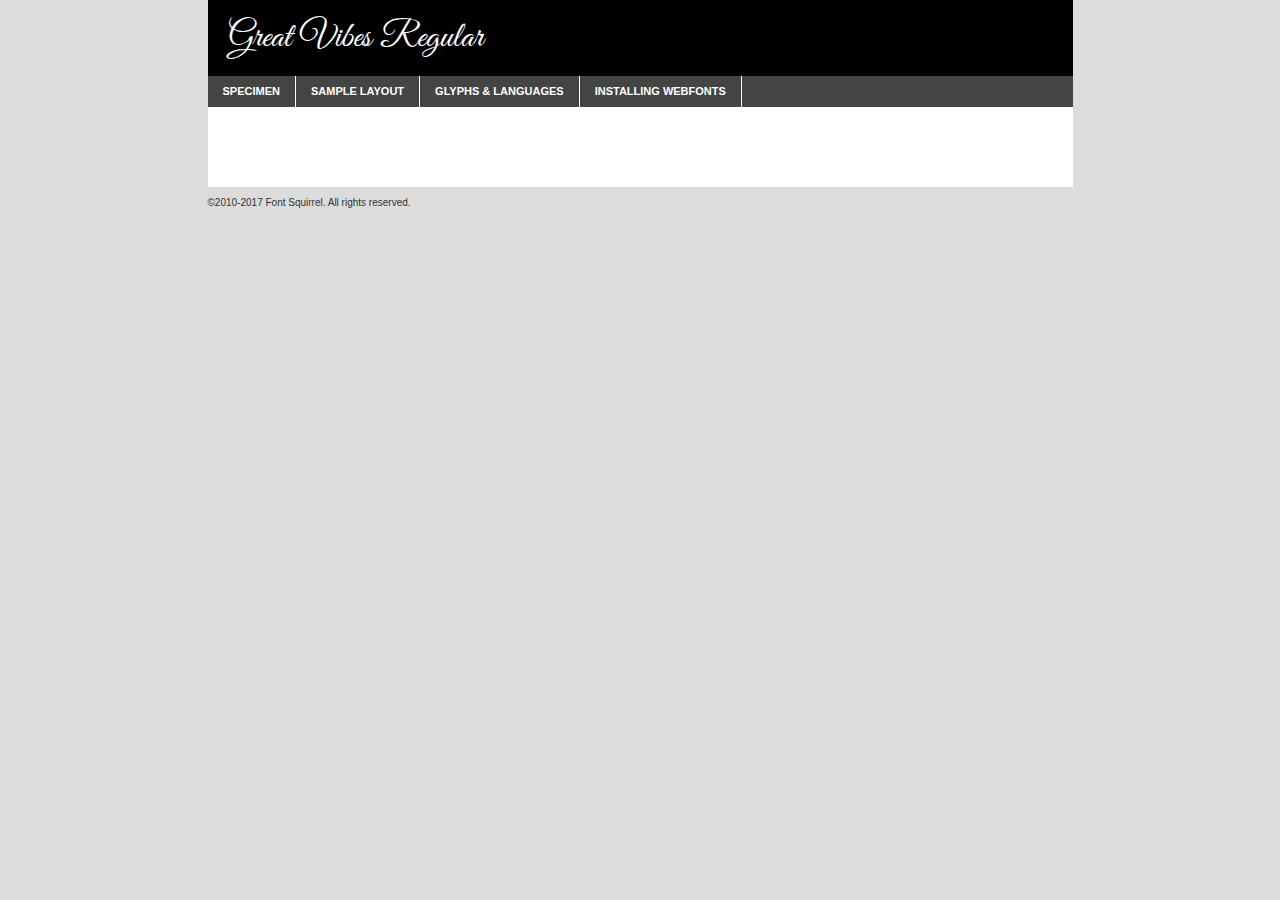
<file: fonts/greatvibes-regular-demo.html>
<!DOCTYPE html PUBLIC "-//W3C//DTD XHTML 1.0 Transitional//EN"
        "http://www.w3.org/TR/xhtml1/DTD/xhtml1-transitional.dtd">

<html xmlns="http://www.w3.org/1999/xhtml" xml:lang="en" lang="en">
<head>
    <meta http-equiv="Content-Type" content="text/html; charset=utf-8"/>
    <script src="http://ajax.googleapis.com/ajax/libs/jquery/1.7.2/jquery.min.js" type="text/javascript" charset="utf-8"></script>
    <script type="text/javascript">
		(function($) {
			$.fn.easyTabs = function(option) {
				var param = jQuery.extend({ fadeSpeed: 'fast', defaultContent: 1, activeClass: 'active' }, option);
				$(this).each(function() {
					var thisId = '#' + this.id;
					if ( param.defaultContent == '' )
					{
						param.defaultContent = 1;
					}
					if ( typeof param.defaultContent == 'number' )
					{
						var defaultTab = $(thisId + ' .tabs li:eq(' + (param.defaultContent - 1) + ') a').attr('href').substr(1);
					}
					else
					{
						var defaultTab = param.defaultContent;
					}
					$(thisId + ' .tabs li a').each(function() {
						var tabToHide = $(this).attr('href').substr(1);
						$('#' + tabToHide).addClass('easytabs-tab-content');
					});
					hideAll();
					changeContent(defaultTab);

					function hideAll() {$(thisId + ' .easytabs-tab-content').hide();}

					function changeContent(tabId)
					{
						hideAll();
						$(thisId + ' .tabs li').removeClass(param.activeClass);
						$(thisId + ' .tabs li a[href=#' + tabId + ']').closest('li').addClass(param.activeClass);
						if ( param.fadeSpeed != 'none' )
						{
							$(thisId + ' #' + tabId).fadeIn(param.fadeSpeed);
						}
						else
						{
							$(thisId + ' #' + tabId).show();
						}
					}

					$(thisId + ' .tabs li').click(function() {
						var tabId = $(this).find('a').attr('href').substr(1);
						changeContent(tabId);
						return false;
					});
				});
			}
		})(jQuery);
    </script>
    <link rel="stylesheet" href="specimen_files/specimen_stylesheet.css" type="text/css" charset="utf-8"/>
    <link rel="stylesheet" href="stylesheet.css" type="text/css" charset="utf-8"/>

    <style type="text/css">
        		body {
			font-family: 'great_vibesregular';
        		}

            </style>

    <title>Great Vibes Regular Specimen</title>


    <script type="text/javascript" charset="utf-8">
		$(document).ready(function() {
			$('#container').easyTabs({ defaultContent: 1 });
		});
    </script>
</head>

<body>
<div id="container">
    <div id="header">
		Great Vibes Regular    </div>
    <ul class="tabs">
        <li><a href="#specimen">Specimen</a></li>
        <li><a href="#layout">Sample Layout</a></li>
		        <li><a href="#glyphs">Glyphs &amp; Languages</a></li>
        <li><a href="#installing">Installing Webfonts</a></li>

    </ul>

    <div id="main_content">


        <div id="specimen">

            <div class="section">
                <div class="grid12 firstcol">
                    <div class="huge">AaBb</div>
                </div>
            </div>

            <div class="section">
                <div class="glyph_range">A&#x200B;B&#x200b;C&#x200b;D&#x200b;E&#x200b;F&#x200b;G&#x200b;H&#x200b;I&#x200b;J&#x200b;K&#x200b;L&#x200b;M&#x200b;N&#x200b;O&#x200b;P&#x200b;Q&#x200b;R&#x200b;S&#x200b;T&#x200b;U&#x200b;V&#x200b;W&#x200b;X&#x200b;Y&#x200b;Z&#x200b;a&#x200b;b&#x200b;c&#x200b;d&#x200b;e&#x200b;f&#x200b;g&#x200b;h&#x200b;i&#x200b;j&#x200b;k&#x200b;l&#x200b;m&#x200b;n&#x200b;o&#x200b;p&#x200b;q&#x200b;r&#x200b;s&#x200b;t&#x200b;u&#x200b;v&#x200b;w&#x200b;x&#x200b;y&#x200b;z&#x200b;1&#x200b;2&#x200b;3&#x200b;4&#x200b;5&#x200b;6&#x200b;7&#x200b;8&#x200b;9&#x200b;0&#x200b;&amp;&#x200b;.&#x200b;,&#x200b;?&#x200b;!&#x200b;&#64;&#x200b;(&#x200b;)&#x200b;#&#x200b;$&#x200b;%&#x200b;*&#x200b;+&#x200b;-&#x200b;=&#x200b;:&#x200b;;</div>
            </div>
            <div class="section">
                <div class="grid12 firstcol">
                    <table class="sample_table">
                        <tr>
                            <td>10</td>
                            <td class="size10">abcdefghijklmnopqrstuvwxyzABCDEFGHIJKLMNOPQRSTUVWXYZ0123456789abcdefghijklmnopqrstuvwxyzABCDEFGHIJKLMNOPQRSTUVWXYZ0123456789abcdefghijklmnopqrstuvwxyzABCDEFGHIJKLMNOPQRSTUVWXYZ</td>
                        </tr>
                        <tr>
                            <td>11</td>
                            <td class="size11">abcdefghijklmnopqrstuvwxyzABCDEFGHIJKLMNOPQRSTUVWXYZ0123456789abcdefghijklmnopqrstuvwxyzABCDEFGHIJKLMNOPQRSTUVWXYZ0123456789abcdefghijklmnopqrstuvwxyzABCDEFGHIJKLMNOPQRSTUVWXYZ</td>
                        </tr>
                        <tr>
                            <td>12</td>
                            <td class="size12">abcdefghijklmnopqrstuvwxyzABCDEFGHIJKLMNOPQRSTUVWXYZ0123456789abcdefghijklmnopqrstuvwxyzABCDEFGHIJKLMNOPQRSTUVWXYZ0123456789abcdefghijklmnopqrstuvwxyzABCDEFGHIJKLMNOPQRSTUVWXYZ</td>
                        </tr>
                        <tr>
                            <td>13</td>
                            <td class="size13">abcdefghijklmnopqrstuvwxyzABCDEFGHIJKLMNOPQRSTUVWXYZ0123456789abcdefghijklmnopqrstuvwxyzABCDEFGHIJKLMNOPQRSTUVWXYZ0123456789abcdefghijklmnopqrstuvwxyzABCDEFGHIJKLMNOPQRSTUVWXYZ</td>
                        </tr>
                        <tr>
                            <td>14</td>
                            <td class="size14">abcdefghijklmnopqrstuvwxyzABCDEFGHIJKLMNOPQRSTUVWXYZ0123456789abcdefghijklmnopqrstuvwxyzABCDEFGHIJKLMNOPQRSTUVWXYZ0123456789abcdefghijklmnopqrstuvwxyzABCDEFGHIJKLMNOPQRSTUVWXYZ</td>
                        </tr>
                        <tr>
                            <td>16</td>
                            <td class="size16">abcdefghijklmnopqrstuvwxyzABCDEFGHIJKLMNOPQRSTUVWXYZ0123456789abcdefghijklmnopqrstuvwxyzABCDEFGHIJKLMNOPQRSTUVWXYZ</td>
                        </tr>
                        <tr>
                            <td>18</td>
                            <td class="size18">abcdefghijklmnopqrstuvwxyzABCDEFGHIJKLMNOPQRSTUVWXYZ0123456789abcdefghijklmnopqrstuvwxyzABCDEFGHIJKLMNOPQRSTUVWXYZ</td>
                        </tr>
                        <tr>
                            <td>20</td>
                            <td class="size20">abcdefghijklmnopqrstuvwxyzABCDEFGHIJKLMNOPQRSTUVWXYZ0123456789abcdefghijklmnopqrstuvwxyzABCDEFGHIJKLMNOPQRSTUVWXYZ</td>
                        </tr>
                        <tr>
                            <td>24</td>
                            <td class="size24">abcdefghijklmnopqrstuvwxyzABCDEFGHIJKLMNOPQRSTUVWXYZ0123456789abcdefghijklmnopqrstuvwxyzABCDEFGHIJKLMNOPQRSTUVWXYZ</td>
                        </tr>
                        <tr>
                            <td>30</td>
                            <td class="size30">abcdefghijklmnopqrstuvwxyzABCDEFGHIJKLMNOPQRSTUVWXYZ0123456789abcdefghijklmnopqrstuvwxyzABCDEFGHIJKLMNOPQRSTUVWXYZ</td>
                        </tr>
                        <tr>
                            <td>36</td>
                            <td class="size36">abcdefghijklmnopqrstuvwxyzABCDEFGHIJKLMNOPQRSTUVWXYZ0123456789abcdefghijklmnopqrstuvwxyzABCDEFGHIJKLMNOPQRSTUVWXYZ</td>
                        </tr>
                        <tr>
                            <td>48</td>
                            <td class="size48">abcdefghijklmnopqrstuvwxyzABCDEFGHIJKLMNOPQRSTUVWXYZ0123456789abcdefghijklmnopqrstuvwxyzABCDEFGHIJKLMNOPQRSTUVWXYZ</td>
                        </tr>
                        <tr>
                            <td>60</td>
                            <td class="size60">abcdefghijklmnopqrstuvwxyzABCDEFGHIJKLMNOPQRSTUVWXYZ0123456789abcdefghijklmnopqrstuvwxyzABCDEFGHIJKLMNOPQRSTUVWXYZ</td>
                        </tr>
                        <tr>
                            <td>72</td>
                            <td class="size72">abcdefghijklmnopqrstuvwxyzABCDEFGHIJKLMNOPQRSTUVWXYZ0123456789abcdefghijklmnopqrstuvwxyzABCDEFGHIJKLMNOPQRSTUVWXYZ</td>
                        </tr>
                        <tr>
                            <td>90</td>
                            <td class="size90">abcdefghijklmnopqrstuvwxyzABCDEFGHIJKLMNOPQRSTUVWXYZ0123456789abcdefghijklmnopqrstuvwxyzABCDEFGHIJKLMNOPQRSTUVWXYZ</td>
                        </tr>
                    </table>

                </div>

            </div>


            <div class="section" id="bodycomparison">


                <div id="xheight">
                    <div class="fontbody">&#x25FC;&#x25FC;&#x25FC;&#x25FC;&#x25FC;&#x25FC;&#x25FC;&#x25FC;&#x25FC;&#x25FC;&#x25FC;&#x25FC;&#x25FC;&#x25FC;&#x25FC;&#x25FC;&#x25FC;&#x25FC;&#x25FC;&#x25FC;&#x25FC;&#x25FC;&#x25FC;&#x25FC;&#x25FC;&#x25FC;&#x25FC;&#x25FC;&#x25FC;&#x25FC;&#x25FC;&#x25FC;&#x25FC;&#x25FC;&#x25FC;&#x25FC;&#x25FC;&#x25FC;&#x25FC;&#x25FC;&#x25FC;&#x25FC;&#x25FC;&#x25FC;&#x25FC;&#x25FC;&#x25FC;&#x25FC;&#x25FC;&#x25FC;&#x25FC;&#x25FC;&#x25FC;&#x25FC;&#x25FC;&#x25FC;&#x25FC;&#x25FC;&#x25FC;&#x25FC;&#x25FC;&#x25FC;&#x25FC;&#x25FC;&#x25FC;&#x25FC;&#x25FC;&#x25FC;&#x25FC;&#x25FC;&#x25FC;&#x25FC;&#x25FC;&#x25FC;&#x25FC;&#x25FC;&#x25FC;&#x25FC;&#x25FC;&#x25FC;&#x25FC;&#x25FC;&#x25FC;&#x25FC;&#x25FC;&#x25FC;&#x25FC;&#x25FC;&#x25FC;&#x25FC;&#x25FC;&#x25FC;&#x25FC;&#x25FC;&#x25FC;&#x25FC;&#x25FC;&#x25FC;&#x25FC;body</div>
                    <div class="arialbody">body</div>
                    <div class="verdanabody">body</div>
                    <div class="georgiabody">body</div>
                </div>
                <div class="fontbody" style="z-index:1">
                    body<span>Great Vibes Regular</span>
                </div>
                <div class="arialbody" style="z-index:1">
                    body<span>Arial</span>
                </div>
                <div class="verdanabody" style="z-index:1">
                    body<span>Verdana</span>
                </div>
                <div class="georgiabody" style="z-index:1">
                    body<span>Georgia</span>
                </div>


            </div>


            <div class="section psample psample_row1" id="">

                <div class="grid2 firstcol">
                    <p class="size10"><span>10.</span>Aenean lacinia bibendum nulla sed consectetur. Fusce dapibus, tellus ac cursus commodo, tortor mauris condimentum nibh, ut fermentum massa justo sit amet risus. Nullam id dolor id nibh ultricies vehicula ut id elit. Cum sociis natoque penatibus et magnis dis parturient montes, nascetur ridiculus mus. Nulla vitae elit libero, a pharetra augue.</p>

                </div>
                <div class="grid3">
                    <p class="size11"><span>11.</span>Aenean lacinia bibendum nulla sed consectetur. Fusce dapibus, tellus ac cursus commodo, tortor mauris condimentum nibh, ut fermentum massa justo sit amet risus. Nullam id dolor id nibh ultricies vehicula ut id elit. Cum sociis natoque penatibus et magnis dis parturient montes, nascetur ridiculus mus. Nulla vitae elit libero, a pharetra augue.</p>

                </div>
                <div class="grid3">
                    <p class="size12"><span>12.</span>Aenean lacinia bibendum nulla sed consectetur. Fusce dapibus, tellus ac cursus commodo, tortor mauris condimentum nibh, ut fermentum massa justo sit amet risus. Nullam id dolor id nibh ultricies vehicula ut id elit. Cum sociis natoque penatibus et magnis dis parturient montes, nascetur ridiculus mus. Nulla vitae elit libero, a pharetra augue.</p>

                </div>
                <div class="grid4">
                    <p class="size13"><span>13.</span>Aenean lacinia bibendum nulla sed consectetur. Fusce dapibus, tellus ac cursus commodo, tortor mauris condimentum nibh, ut fermentum massa justo sit amet risus. Nullam id dolor id nibh ultricies vehicula ut id elit. Cum sociis natoque penatibus et magnis dis parturient montes, nascetur ridiculus mus. Nulla vitae elit libero, a pharetra augue.</p>

                </div>
                <div class="white_blend"></div>

            </div>
            <div class="section psample psample_row2" id="">
                <div class="grid3 firstcol">
                    <p class="size14"><span>14.</span>Aenean lacinia bibendum nulla sed consectetur. Fusce dapibus, tellus ac cursus commodo, tortor mauris condimentum nibh, ut fermentum massa justo sit amet risus. Nullam id dolor id nibh ultricies vehicula ut id elit. Cum sociis natoque penatibus et magnis dis parturient montes, nascetur ridiculus mus. Nulla vitae elit libero, a pharetra augue.</p>

                </div>
                <div class="grid4">
                    <p class="size16"><span>16.</span>Aenean lacinia bibendum nulla sed consectetur. Fusce dapibus, tellus ac cursus commodo, tortor mauris condimentum nibh, ut fermentum massa justo sit amet risus. Nullam id dolor id nibh ultricies vehicula ut id elit. Cum sociis natoque penatibus et magnis dis parturient montes, nascetur ridiculus mus. Nulla vitae elit libero, a pharetra augue.</p>

                </div>
                <div class="grid5">
                    <p class="size18"><span>18.</span>Aenean lacinia bibendum nulla sed consectetur. Fusce dapibus, tellus ac cursus commodo, tortor mauris condimentum nibh, ut fermentum massa justo sit amet risus. Nullam id dolor id nibh ultricies vehicula ut id elit. Cum sociis natoque penatibus et magnis dis parturient montes, nascetur ridiculus mus. Nulla vitae elit libero, a pharetra augue.</p>

                </div>

                <div class="white_blend"></div>

            </div>

            <div class="section psample psample_row3" id="">
                <div class="grid5 firstcol">
                    <p class="size20"><span>20.</span>Aenean lacinia bibendum nulla sed consectetur. Fusce dapibus, tellus ac cursus commodo, tortor mauris condimentum nibh, ut fermentum massa justo sit amet risus. Nullam id dolor id nibh ultricies vehicula ut id elit. Cum sociis natoque penatibus et magnis dis parturient montes, nascetur ridiculus mus. Nulla vitae elit libero, a pharetra augue.</p>
                </div>
                <div class="grid7">
                    <p class="size24"><span>24.</span>Aenean lacinia bibendum nulla sed consectetur. Fusce dapibus, tellus ac cursus commodo, tortor mauris condimentum nibh, ut fermentum massa justo sit amet risus. Nullam id dolor id nibh ultricies vehicula ut id elit. Cum sociis natoque penatibus et magnis dis parturient montes, nascetur ridiculus mus. Nulla vitae elit libero, a pharetra augue.</p>
                </div>

                <div class="white_blend"></div>

            </div>

            <div class="section psample psample_row4" id="">
                <div class="grid12 firstcol">
                    <p class="size30"><span>30.</span>Aenean lacinia bibendum nulla sed consectetur. Fusce dapibus, tellus ac cursus commodo, tortor mauris condimentum nibh, ut fermentum massa justo sit amet risus. Nullam id dolor id nibh ultricies vehicula ut id elit. Cum sociis natoque penatibus et magnis dis parturient montes, nascetur ridiculus mus. Nulla vitae elit libero, a pharetra augue.</p>
                </div>
                <div class="white_blend"></div>

            </div>


            <div class="section psample psample_row1 fullreverse">
                <div class="grid2 firstcol">
                    <p class="size10"><span>10.</span>Aenean lacinia bibendum nulla sed consectetur. Fusce dapibus, tellus ac cursus commodo, tortor mauris condimentum nibh, ut fermentum massa justo sit amet risus. Nullam id dolor id nibh ultricies vehicula ut id elit. Cum sociis natoque penatibus et magnis dis parturient montes, nascetur ridiculus mus. Nulla vitae elit libero, a pharetra augue.</p>

                </div>
                <div class="grid3">
                    <p class="size11"><span>11.</span>Aenean lacinia bibendum nulla sed consectetur. Fusce dapibus, tellus ac cursus commodo, tortor mauris condimentum nibh, ut fermentum massa justo sit amet risus. Nullam id dolor id nibh ultricies vehicula ut id elit. Cum sociis natoque penatibus et magnis dis parturient montes, nascetur ridiculus mus. Nulla vitae elit libero, a pharetra augue.</p>

                </div>
                <div class="grid3">
                    <p class="size12"><span>12.</span>Aenean lacinia bibendum nulla sed consectetur. Fusce dapibus, tellus ac cursus commodo, tortor mauris condimentum nibh, ut fermentum massa justo sit amet risus. Nullam id dolor id nibh ultricies vehicula ut id elit. Cum sociis natoque penatibus et magnis dis parturient montes, nascetur ridiculus mus. Nulla vitae elit libero, a pharetra augue.</p>

                </div>
                <div class="grid4">
                    <p class="size13"><span>13.</span>Aenean lacinia bibendum nulla sed consectetur. Fusce dapibus, tellus ac cursus commodo, tortor mauris condimentum nibh, ut fermentum massa justo sit amet risus. Nullam id dolor id nibh ultricies vehicula ut id elit. Cum sociis natoque penatibus et magnis dis parturient montes, nascetur ridiculus mus. Nulla vitae elit libero, a pharetra augue.</p>

                </div>
                <div class="black_blend"></div>

            </div>

            <div class="section psample psample_row2 fullreverse">
                <div class="grid3 firstcol">
                    <p class="size14"><span>14.</span>Aenean lacinia bibendum nulla sed consectetur. Fusce dapibus, tellus ac cursus commodo, tortor mauris condimentum nibh, ut fermentum massa justo sit amet risus. Nullam id dolor id nibh ultricies vehicula ut id elit. Cum sociis natoque penatibus et magnis dis parturient montes, nascetur ridiculus mus. Nulla vitae elit libero, a pharetra augue.</p>

                </div>
                <div class="grid4">
                    <p class="size16"><span>16.</span>Aenean lacinia bibendum nulla sed consectetur. Fusce dapibus, tellus ac cursus commodo, tortor mauris condimentum nibh, ut fermentum massa justo sit amet risus. Nullam id dolor id nibh ultricies vehicula ut id elit. Cum sociis natoque penatibus et magnis dis parturient montes, nascetur ridiculus mus. Nulla vitae elit libero, a pharetra augue.</p>

                </div>
                <div class="grid5">
                    <p class="size18"><span>18.</span>Aenean lacinia bibendum nulla sed consectetur. Fusce dapibus, tellus ac cursus commodo, tortor mauris condimentum nibh, ut fermentum massa justo sit amet risus. Nullam id dolor id nibh ultricies vehicula ut id elit. Cum sociis natoque penatibus et magnis dis parturient montes, nascetur ridiculus mus. Nulla vitae elit libero, a pharetra augue.</p>

                </div>
                <div class="black_blend"></div>

            </div>

            <div class="section psample fullreverse psample_row3" id="">
                <div class="grid5 firstcol">
                    <p class="size20"><span>20.</span>Aenean lacinia bibendum nulla sed consectetur. Fusce dapibus, tellus ac cursus commodo, tortor mauris condimentum nibh, ut fermentum massa justo sit amet risus. Nullam id dolor id nibh ultricies vehicula ut id elit. Cum sociis natoque penatibus et magnis dis parturient montes, nascetur ridiculus mus. Nulla vitae elit libero, a pharetra augue.</p>
                </div>
                <div class="grid7">
                    <p class="size24"><span>24.</span>Aenean lacinia bibendum nulla sed consectetur. Fusce dapibus, tellus ac cursus commodo, tortor mauris condimentum nibh, ut fermentum massa justo sit amet risus. Nullam id dolor id nibh ultricies vehicula ut id elit. Cum sociis natoque penatibus et magnis dis parturient montes, nascetur ridiculus mus. Nulla vitae elit libero, a pharetra augue.</p>
                </div>

                <div class="black_blend"></div>

            </div>

            <div class="section psample fullreverse psample_row4" id="" style="border-bottom: 20px #000 solid;">
                <div class="grid12 firstcol">
                    <p class="size30"><span>30.</span>Aenean lacinia bibendum nulla sed consectetur. Fusce dapibus, tellus ac cursus commodo, tortor mauris condimentum nibh, ut fermentum massa justo sit amet risus. Nullam id dolor id nibh ultricies vehicula ut id elit. Cum sociis natoque penatibus et magnis dis parturient montes, nascetur ridiculus mus. Nulla vitae elit libero, a pharetra augue.</p>
                </div>
                <div class="black_blend"></div>

            </div>


        </div>

        <div id="layout">

            <div class="section">

                <div class="grid12 firstcol">
                    <h1>Lorem Ipsum Dolor</h1>
                    <h2>Etiam porta sem malesuada magna mollis euismod</h2>

                    <p class="byline">By <a href="#link">Aenean Lacinia</a></p>
                </div>
            </div>
            <div class="section">
                <div class="grid8 firstcol">
                    <p class="large">Donec sed odio dui. Morbi leo risus, porta ac consectetur ac, vestibulum at eros. Fusce dapibus, tellus ac cursus commodo, tortor mauris condimentum nibh, ut fermentum massa justo sit amet risus. </p>


                    <h3>Pellentesque ornare sem</h3>

                    <p>Maecenas sed diam eget risus varius blandit sit amet non magna. Maecenas faucibus mollis interdum. Donec ullamcorper nulla non metus auctor fringilla. Nullam id dolor id nibh ultricies vehicula ut id elit. Nullam id dolor id nibh ultricies vehicula ut id elit. </p>

                    <p>Aenean eu leo quam. Pellentesque ornare sem lacinia quam venenatis vestibulum. Lorem ipsum dolor sit amet, consectetur adipiscing elit. Cum sociis natoque penatibus et magnis dis parturient montes, nascetur ridiculus mus. </p>

                    <p>Nulla vitae elit libero, a pharetra augue. Praesent commodo cursus magna, vel scelerisque nisl consectetur et. Aenean lacinia bibendum nulla sed consectetur. </p>

                    <p>Nullam quis risus eget urna mollis ornare vel eu leo. Nullam quis risus eget urna mollis ornare vel eu leo. Maecenas sed diam eget risus varius blandit sit amet non magna. Donec ullamcorper nulla non metus auctor fringilla. </p>

                    <h3>Cras mattis consectetur</h3>

                    <p>Aenean eu leo quam. Pellentesque ornare sem lacinia quam venenatis vestibulum. Aenean lacinia bibendum nulla sed consectetur. Integer posuere erat a ante venenatis dapibus posuere velit aliquet. Cras mattis consectetur purus sit amet fermentum. </p>

                    <p>Nullam id dolor id nibh ultricies vehicula ut id elit. Nullam quis risus eget urna mollis ornare vel eu leo. Cras mattis consectetur purus sit amet fermentum.</p>
                </div>

                <div class="grid4 sidebar">

                    <div class="box reverse">
                        <p class="last">Nullam quis risus eget urna mollis ornare vel eu leo. Donec ullamcorper nulla non metus auctor fringilla. Cras mattis consectetur purus sit amet fermentum. Sed posuere consectetur est at lobortis. Lorem ipsum dolor sit amet, consectetur adipiscing elit. </p>
                    </div>

                    <p class="caption">Maecenas sed diam eget risus varius.</p>

                    <p>Vestibulum id ligula porta felis euismod semper. Integer posuere erat a ante venenatis dapibus posuere velit aliquet. Vestibulum id ligula porta felis euismod semper. Sed posuere consectetur est at lobortis. Maecenas sed diam eget risus varius blandit sit amet non magna. Fusce dapibus, tellus ac cursus commodo, tortor mauris condimentum nibh, ut fermentum massa justo sit amet risus. </p>


                    <p>Duis mollis, est non commodo luctus, nisi erat porttitor ligula, eget lacinia odio sem nec elit. Aenean lacinia bibendum nulla sed consectetur. Vivamus sagittis lacus vel augue laoreet rutrum faucibus dolor auctor. Aenean lacinia bibendum nulla sed consectetur. Nullam quis risus eget urna mollis ornare vel eu leo. </p>

                    <p>Praesent commodo cursus magna, vel scelerisque nisl consectetur et. Donec ullamcorper nulla non metus auctor fringilla. Maecenas faucibus mollis interdum. Fusce dapibus, tellus ac cursus commodo, tortor mauris condimentum nibh, ut fermentum massa justo sit amet risus. </p>

                </div>
            </div>

        </div>


		

        <div id="glyphs">
            <div class="section">
                <div class="grid12 firstcol">

                    <h1>Language Support</h1>
                    <p>The subset of Great Vibes Regular in this kit supports the following languages:<br/>

						Albanian, Basque, Breton, Chamorro, Danish, Dutch, English, Faroese, Finnish, French, Frisian, Galician, German, Icelandic, Italian, Malagasy, Norwegian, Portuguese, Spanish, Alsatian, Aragonese, Arapaho, Arrernte, Asturian, Aymara, Bislama, Cebuano, Corsican, Fijian, French_creole, Genoese, Gilbertese, Greenlandic, Haitian_creole, Hiligaynon, Hmong, Hopi, Ibanag, Iloko_ilokano, Indonesian, Interglossa_glosa, Interlingua, Irish_gaelic, Jerriais, Lojban, Lombard, Luxembourgeois, Manx, Mohawk, Norfolk_pitcairnese, Occitan, Oromo, Pangasinan, Papiamento, Piedmontese, Potawatomi, Rhaeto-romance, Romansh, Rotokas, Sami_lule, Samoan, Sardinian, Scots_gaelic, Seychelles_creole, Shona, Sicilian, Somali, Southern_ndebele, Swahili, Swati_swazi, Tagalog_filipino_pilipino, Tetum, Tok_pisin, Uyghur_latinized, Volapuk, Walloon, Warlpiri, Xhosa, Yapese, Zulu, Latinbasic, Ubasic, Demo                    </p>
                    <h1>Glyph Chart</h1>
                    <p>The subset of Great Vibes Regular in this kit includes all the glyphs listed below. Unicode entities are included above each glyph to help you insert individual characters into your layout.</p>
                    <div id="glyph_chart">

																				                                <div><p>&amp;#32;</p>&#32;</div>
																				                                <div><p>&amp;#33;</p>&#33;</div>
																				                                <div><p>&amp;#34;</p>&#34;</div>
																				                                <div><p>&amp;#35;</p>&#35;</div>
																				                                <div><p>&amp;#36;</p>&#36;</div>
																				                                <div><p>&amp;#37;</p>&#37;</div>
																				                                <div><p>&amp;#38;</p>&#38;</div>
																				                                <div><p>&amp;#39;</p>&#39;</div>
																				                                <div><p>&amp;#40;</p>&#40;</div>
																				                                <div><p>&amp;#41;</p>&#41;</div>
																				                                <div><p>&amp;#42;</p>&#42;</div>
																				                                <div><p>&amp;#43;</p>&#43;</div>
																				                                <div><p>&amp;#44;</p>&#44;</div>
																				                                <div><p>&amp;#45;</p>&#45;</div>
																				                                <div><p>&amp;#46;</p>&#46;</div>
																				                                <div><p>&amp;#47;</p>&#47;</div>
																				                                <div><p>&amp;#48;</p>&#48;</div>
																				                                <div><p>&amp;#49;</p>&#49;</div>
																				                                <div><p>&amp;#50;</p>&#50;</div>
																				                                <div><p>&amp;#51;</p>&#51;</div>
																				                                <div><p>&amp;#52;</p>&#52;</div>
																				                                <div><p>&amp;#53;</p>&#53;</div>
																				                                <div><p>&amp;#54;</p>&#54;</div>
																				                                <div><p>&amp;#55;</p>&#55;</div>
																				                                <div><p>&amp;#56;</p>&#56;</div>
																				                                <div><p>&amp;#57;</p>&#57;</div>
																				                                <div><p>&amp;#58;</p>&#58;</div>
																				                                <div><p>&amp;#59;</p>&#59;</div>
																				                                <div><p>&amp;#60;</p>&#60;</div>
																				                                <div><p>&amp;#61;</p>&#61;</div>
																				                                <div><p>&amp;#62;</p>&#62;</div>
																				                                <div><p>&amp;#63;</p>&#63;</div>
																				                                <div><p>&amp;#64;</p>&#64;</div>
																				                                <div><p>&amp;#65;</p>&#65;</div>
																				                                <div><p>&amp;#66;</p>&#66;</div>
																				                                <div><p>&amp;#67;</p>&#67;</div>
																				                                <div><p>&amp;#68;</p>&#68;</div>
																				                                <div><p>&amp;#69;</p>&#69;</div>
																				                                <div><p>&amp;#70;</p>&#70;</div>
																				                                <div><p>&amp;#71;</p>&#71;</div>
																				                                <div><p>&amp;#72;</p>&#72;</div>
																				                                <div><p>&amp;#73;</p>&#73;</div>
																				                                <div><p>&amp;#74;</p>&#74;</div>
																				                                <div><p>&amp;#75;</p>&#75;</div>
																				                                <div><p>&amp;#76;</p>&#76;</div>
																				                                <div><p>&amp;#77;</p>&#77;</div>
																				                                <div><p>&amp;#78;</p>&#78;</div>
																				                                <div><p>&amp;#79;</p>&#79;</div>
																				                                <div><p>&amp;#80;</p>&#80;</div>
																				                                <div><p>&amp;#81;</p>&#81;</div>
																				                                <div><p>&amp;#82;</p>&#82;</div>
																				                                <div><p>&amp;#83;</p>&#83;</div>
																				                                <div><p>&amp;#84;</p>&#84;</div>
																				                                <div><p>&amp;#85;</p>&#85;</div>
																				                                <div><p>&amp;#86;</p>&#86;</div>
																				                                <div><p>&amp;#87;</p>&#87;</div>
																				                                <div><p>&amp;#88;</p>&#88;</div>
																				                                <div><p>&amp;#89;</p>&#89;</div>
																				                                <div><p>&amp;#90;</p>&#90;</div>
																				                                <div><p>&amp;#91;</p>&#91;</div>
																				                                <div><p>&amp;#92;</p>&#92;</div>
																				                                <div><p>&amp;#93;</p>&#93;</div>
																				                                <div><p>&amp;#94;</p>&#94;</div>
																				                                <div><p>&amp;#95;</p>&#95;</div>
																				                                <div><p>&amp;#96;</p>&#96;</div>
																				                                <div><p>&amp;#97;</p>&#97;</div>
																				                                <div><p>&amp;#98;</p>&#98;</div>
																				                                <div><p>&amp;#99;</p>&#99;</div>
																				                                <div><p>&amp;#100;</p>&#100;</div>
																				                                <div><p>&amp;#101;</p>&#101;</div>
																				                                <div><p>&amp;#102;</p>&#102;</div>
																				                                <div><p>&amp;#103;</p>&#103;</div>
																				                                <div><p>&amp;#104;</p>&#104;</div>
																				                                <div><p>&amp;#105;</p>&#105;</div>
																				                                <div><p>&amp;#106;</p>&#106;</div>
																				                                <div><p>&amp;#107;</p>&#107;</div>
																				                                <div><p>&amp;#108;</p>&#108;</div>
																				                                <div><p>&amp;#109;</p>&#109;</div>
																				                                <div><p>&amp;#110;</p>&#110;</div>
																				                                <div><p>&amp;#111;</p>&#111;</div>
																				                                <div><p>&amp;#112;</p>&#112;</div>
																				                                <div><p>&amp;#113;</p>&#113;</div>
																				                                <div><p>&amp;#114;</p>&#114;</div>
																				                                <div><p>&amp;#115;</p>&#115;</div>
																				                                <div><p>&amp;#116;</p>&#116;</div>
																				                                <div><p>&amp;#117;</p>&#117;</div>
																				                                <div><p>&amp;#118;</p>&#118;</div>
																				                                <div><p>&amp;#119;</p>&#119;</div>
																				                                <div><p>&amp;#120;</p>&#120;</div>
																				                                <div><p>&amp;#121;</p>&#121;</div>
																				                                <div><p>&amp;#122;</p>&#122;</div>
																				                                <div><p>&amp;#123;</p>&#123;</div>
																				                                <div><p>&amp;#124;</p>&#124;</div>
																				                                <div><p>&amp;#125;</p>&#125;</div>
																				                                <div><p>&amp;#126;</p>&#126;</div>
																				                                <div><p>&amp;#160;</p>&#160;</div>
																				                                <div><p>&amp;#161;</p>&#161;</div>
																				                                <div><p>&amp;#162;</p>&#162;</div>
																				                                <div><p>&amp;#163;</p>&#163;</div>
																				                                <div><p>&amp;#164;</p>&#164;</div>
																				                                <div><p>&amp;#165;</p>&#165;</div>
																				                                <div><p>&amp;#166;</p>&#166;</div>
																				                                <div><p>&amp;#167;</p>&#167;</div>
																				                                <div><p>&amp;#168;</p>&#168;</div>
																				                                <div><p>&amp;#169;</p>&#169;</div>
																				                                <div><p>&amp;#170;</p>&#170;</div>
																				                                <div><p>&amp;#171;</p>&#171;</div>
																				                                <div><p>&amp;#172;</p>&#172;</div>
																				                                <div><p>&amp;#173;</p>&#173;</div>
																				                                <div><p>&amp;#174;</p>&#174;</div>
																				                                <div><p>&amp;#175;</p>&#175;</div>
																				                                <div><p>&amp;#176;</p>&#176;</div>
																				                                <div><p>&amp;#177;</p>&#177;</div>
																				                                <div><p>&amp;#178;</p>&#178;</div>
																				                                <div><p>&amp;#179;</p>&#179;</div>
																				                                <div><p>&amp;#180;</p>&#180;</div>
																				                                <div><p>&amp;#181;</p>&#181;</div>
																				                                <div><p>&amp;#182;</p>&#182;</div>
																				                                <div><p>&amp;#183;</p>&#183;</div>
																				                                <div><p>&amp;#184;</p>&#184;</div>
																				                                <div><p>&amp;#185;</p>&#185;</div>
																				                                <div><p>&amp;#186;</p>&#186;</div>
																				                                <div><p>&amp;#187;</p>&#187;</div>
																				                                <div><p>&amp;#188;</p>&#188;</div>
																				                                <div><p>&amp;#189;</p>&#189;</div>
																				                                <div><p>&amp;#190;</p>&#190;</div>
																				                                <div><p>&amp;#191;</p>&#191;</div>
																				                                <div><p>&amp;#192;</p>&#192;</div>
																				                                <div><p>&amp;#193;</p>&#193;</div>
																				                                <div><p>&amp;#194;</p>&#194;</div>
																				                                <div><p>&amp;#195;</p>&#195;</div>
																				                                <div><p>&amp;#196;</p>&#196;</div>
																				                                <div><p>&amp;#197;</p>&#197;</div>
																				                                <div><p>&amp;#198;</p>&#198;</div>
																				                                <div><p>&amp;#199;</p>&#199;</div>
																				                                <div><p>&amp;#200;</p>&#200;</div>
																				                                <div><p>&amp;#201;</p>&#201;</div>
																				                                <div><p>&amp;#202;</p>&#202;</div>
																				                                <div><p>&amp;#203;</p>&#203;</div>
																				                                <div><p>&amp;#204;</p>&#204;</div>
																				                                <div><p>&amp;#205;</p>&#205;</div>
																				                                <div><p>&amp;#206;</p>&#206;</div>
																				                                <div><p>&amp;#207;</p>&#207;</div>
																				                                <div><p>&amp;#208;</p>&#208;</div>
																				                                <div><p>&amp;#209;</p>&#209;</div>
																				                                <div><p>&amp;#210;</p>&#210;</div>
																				                                <div><p>&amp;#211;</p>&#211;</div>
																				                                <div><p>&amp;#212;</p>&#212;</div>
																				                                <div><p>&amp;#213;</p>&#213;</div>
																				                                <div><p>&amp;#214;</p>&#214;</div>
																				                                <div><p>&amp;#215;</p>&#215;</div>
																				                                <div><p>&amp;#216;</p>&#216;</div>
																				                                <div><p>&amp;#217;</p>&#217;</div>
																				                                <div><p>&amp;#218;</p>&#218;</div>
																				                                <div><p>&amp;#219;</p>&#219;</div>
																				                                <div><p>&amp;#220;</p>&#220;</div>
																				                                <div><p>&amp;#221;</p>&#221;</div>
																				                                <div><p>&amp;#222;</p>&#222;</div>
																				                                <div><p>&amp;#223;</p>&#223;</div>
																				                                <div><p>&amp;#224;</p>&#224;</div>
																				                                <div><p>&amp;#225;</p>&#225;</div>
																				                                <div><p>&amp;#226;</p>&#226;</div>
																				                                <div><p>&amp;#227;</p>&#227;</div>
																				                                <div><p>&amp;#228;</p>&#228;</div>
																				                                <div><p>&amp;#229;</p>&#229;</div>
																				                                <div><p>&amp;#230;</p>&#230;</div>
																				                                <div><p>&amp;#231;</p>&#231;</div>
																				                                <div><p>&amp;#232;</p>&#232;</div>
																				                                <div><p>&amp;#233;</p>&#233;</div>
																				                                <div><p>&amp;#234;</p>&#234;</div>
																				                                <div><p>&amp;#235;</p>&#235;</div>
																				                                <div><p>&amp;#236;</p>&#236;</div>
																				                                <div><p>&amp;#237;</p>&#237;</div>
																				                                <div><p>&amp;#238;</p>&#238;</div>
																				                                <div><p>&amp;#239;</p>&#239;</div>
																				                                <div><p>&amp;#240;</p>&#240;</div>
																				                                <div><p>&amp;#241;</p>&#241;</div>
																				                                <div><p>&amp;#242;</p>&#242;</div>
																				                                <div><p>&amp;#243;</p>&#243;</div>
																				                                <div><p>&amp;#244;</p>&#244;</div>
																				                                <div><p>&amp;#245;</p>&#245;</div>
																				                                <div><p>&amp;#246;</p>&#246;</div>
																				                                <div><p>&amp;#247;</p>&#247;</div>
																				                                <div><p>&amp;#248;</p>&#248;</div>
																				                                <div><p>&amp;#249;</p>&#249;</div>
																				                                <div><p>&amp;#250;</p>&#250;</div>
																				                                <div><p>&amp;#251;</p>&#251;</div>
																				                                <div><p>&amp;#252;</p>&#252;</div>
																				                                <div><p>&amp;#253;</p>&#253;</div>
																				                                <div><p>&amp;#254;</p>&#254;</div>
																				                                <div><p>&amp;#255;</p>&#255;</div>
																				                                <div><p>&amp;#338;</p>&#338;</div>
																				                                <div><p>&amp;#339;</p>&#339;</div>
																				                                <div><p>&amp;#376;</p>&#376;</div>
																				                                <div><p>&amp;#710;</p>&#710;</div>
																				                                <div><p>&amp;#732;</p>&#732;</div>
																				                                <div><p>&amp;#8192;</p>&#8192;</div>
																				                                <div><p>&amp;#8193;</p>&#8193;</div>
																				                                <div><p>&amp;#8194;</p>&#8194;</div>
																				                                <div><p>&amp;#8195;</p>&#8195;</div>
																				                                <div><p>&amp;#8196;</p>&#8196;</div>
																				                                <div><p>&amp;#8197;</p>&#8197;</div>
																				                                <div><p>&amp;#8198;</p>&#8198;</div>
																				                                <div><p>&amp;#8199;</p>&#8199;</div>
																				                                <div><p>&amp;#8200;</p>&#8200;</div>
																				                                <div><p>&amp;#8201;</p>&#8201;</div>
																				                                <div><p>&amp;#8202;</p>&#8202;</div>
																				                                <div><p>&amp;#8208;</p>&#8208;</div>
																				                                <div><p>&amp;#8209;</p>&#8209;</div>
																				                                <div><p>&amp;#8210;</p>&#8210;</div>
																				                                <div><p>&amp;#8211;</p>&#8211;</div>
																				                                <div><p>&amp;#8212;</p>&#8212;</div>
																				                                <div><p>&amp;#8216;</p>&#8216;</div>
																				                                <div><p>&amp;#8217;</p>&#8217;</div>
																				                                <div><p>&amp;#8218;</p>&#8218;</div>
																				                                <div><p>&amp;#8220;</p>&#8220;</div>
																				                                <div><p>&amp;#8221;</p>&#8221;</div>
																				                                <div><p>&amp;#8222;</p>&#8222;</div>
																				                                <div><p>&amp;#8226;</p>&#8226;</div>
																				                                <div><p>&amp;#8230;</p>&#8230;</div>
																				                                <div><p>&amp;#8239;</p>&#8239;</div>
																				                                <div><p>&amp;#8249;</p>&#8249;</div>
																				                                <div><p>&amp;#8250;</p>&#8250;</div>
																				                                <div><p>&amp;#8287;</p>&#8287;</div>
																				                                <div><p>&amp;#8364;</p>&#8364;</div>
																				                                <div><p>&amp;#8482;</p>&#8482;</div>
																				                                <div><p>&amp;#9724;</p>&#9724;</div>
																				                                <div><p>&amp;#64257;</p>&#64257;</div>
																				                                <div><p>&amp;#64258;</p>&#64258;</div>
																				                                <div><p>&amp;#64259;</p>&#64259;</div>
																				                                <div><p>&amp;#64260;</p>&#64260;</div>
																																																										                    </div>
                </div>


            </div>
        </div>


        <div id="specs">

        </div>

        <div id="installing">
            <div class="section">
                <div class="grid7 firstcol">
                    <h1>Installing Webfonts</h1>

                    <p>Webfonts are supported by all major browser platforms but not all in the same way. There are currently four different font formats that must be included in order to target all browsers. This includes TTF, WOFF, EOT and SVG.</p>

                    <h2>1. Upload your webfonts</h2>
                    <p>You must upload your webfont kit to your website. They should be in or near the same directory as your CSS files.</p>

                    <h2>2. Include the webfont stylesheet</h2>
                    <p>A special CSS @font-face declaration helps the various browsers select the appropriate font it needs without causing you a bunch of headaches. Learn more about this syntax by reading the <a href="https://www.fontspring.com/blog/further-hardening-of-the-bulletproof-syntax">Fontspring blog post</a> about it. The code for it is as follows:</p>


                    <code>
                        @font-face{
                        font-family: 'MyWebFont';
                        src: url('WebFont.eot');
                        src: url('WebFont.eot?#iefix') format('embedded-opentype'),
                        url('WebFont.woff') format('woff'),
                        url('WebFont.ttf') format('truetype'),
                        url('WebFont.svg#webfont') format('svg');
                        }
                    </code>

                    <p>We've already gone ahead and generated the code for you. All you have to do is link to the stylesheet in your HTML, like this:</p>
                    <code>&lt;link rel=&quot;stylesheet&quot; href=&quot;stylesheet.css&quot; type=&quot;text/css&quot; charset=&quot;utf-8&quot; /&gt;</code>

                    <h2>3. Modify your own stylesheet</h2>
                    <p>To take advantage of your new fonts, you must tell your stylesheet to use them. Look at the original @font-face declaration above and find the property called "font-family." The name linked there will be what you use to reference the font. Prepend that webfont name to the font stack in the "font-family" property, inside the selector you want to change. For example:</p>
                    <code>p { font-family: 'WebFont', Arial, sans-serif; }</code>

                    <h2>4. Test</h2>
                    <p>Getting webfonts to work cross-browser <em>can</em> be tricky. Use the information in the sidebar to help you if you find that fonts aren't loading in a particular browser.</p>
                </div>

                <div class="grid5 sidebar">
                    <div class="box">
                        <h2>Troubleshooting<br/>Font-Face Problems</h2>
                        <p>Having trouble getting your webfonts to load in your new website? Here are some tips to sort out what might be the problem.</p>

                        <h3>Fonts not showing in any browser</h3>

                        <p>This sounds like you need to work on the plumbing. You either did not upload the fonts to the correct directory, or you did not link the fonts properly in the CSS. If you've confirmed that all this is correct and you still have a problem, take a look at your .htaccess file and see if requests are getting intercepted.</p>

                        <h3>Fonts not loading in iPhone or iPad</h3>

                        <p>The most common problem here is that you are serving the fonts from an IIS server. IIS refuses to serve files that have unknown MIME types. If that is the case, you must set the MIME type for SVG to "image/svg+xml" in the server settings. Follow these instructions from Microsoft if you need help.</p>

                        <h3>Fonts not loading in Firefox</h3>

                        <p>The primary reason for this failure? You are still using a version Firefox older than 3.5. So upgrade already! If that isn't it, then you are very likely serving fonts from a different domain. Firefox requires that all font assets be served from the same domain. Lastly it is possible that you need to add WOFF to your list of MIME types (if you are serving via IIS.)</p>

                        <h3>Fonts not loading in IE</h3>

                        <p>Are you looking at Internet Explorer on an actual Windows machine or are you cheating by using a service like Adobe BrowserLab? Many of these screenshot services do not render @font-face for IE. Best to test it on a real machine.</p>

                        <h3>Fonts not loading in IE9</h3>

                        <p>IE9, like Firefox, requires that fonts be served from the same domain as the website. Make sure that is the case.</p>
                    </div>
                </div>
            </div>

        </div>

    </div>
    <div id="footer">
        <p>&copy;2010-2017 Font Squirrel. All rights reserved.</p>
    </div>
</div>
</body>
</html>
</file>
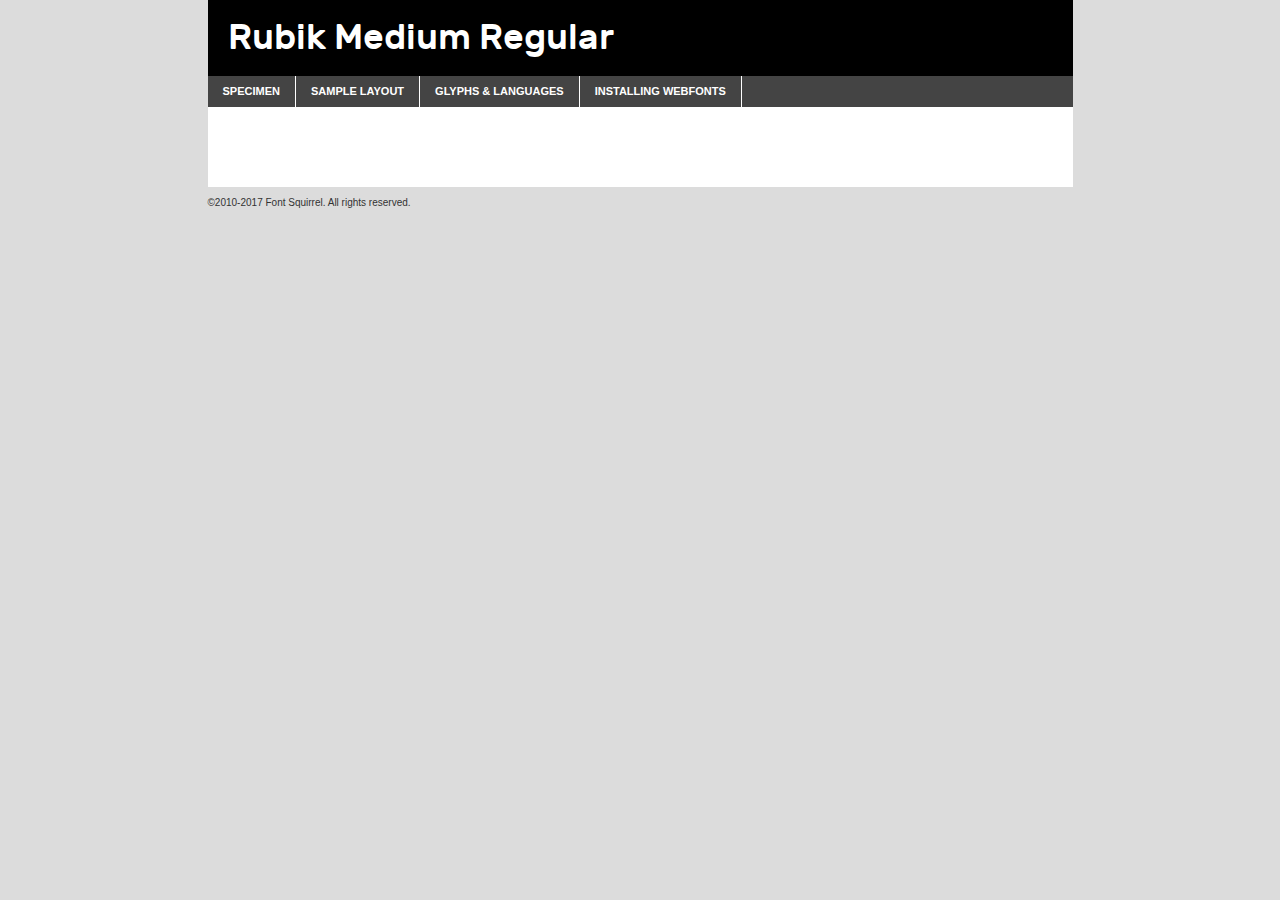
<file: fonts/rubik-medium-demo.html>
<!DOCTYPE html PUBLIC "-//W3C//DTD XHTML 1.0 Transitional//EN"
        "http://www.w3.org/TR/xhtml1/DTD/xhtml1-transitional.dtd">

<html xmlns="http://www.w3.org/1999/xhtml" xml:lang="en" lang="en">
<head>
    <meta http-equiv="Content-Type" content="text/html; charset=utf-8"/>
    <script src="http://ajax.googleapis.com/ajax/libs/jquery/1.7.2/jquery.min.js" type="text/javascript" charset="utf-8"></script>
    <script type="text/javascript">
		(function($) {
			$.fn.easyTabs = function(option) {
				var param = jQuery.extend({ fadeSpeed: 'fast', defaultContent: 1, activeClass: 'active' }, option);
				$(this).each(function() {
					var thisId = '#' + this.id;
					if ( param.defaultContent == '' )
					{
						param.defaultContent = 1;
					}
					if ( typeof param.defaultContent == 'number' )
					{
						var defaultTab = $(thisId + ' .tabs li:eq(' + (param.defaultContent - 1) + ') a').attr('href').substr(1);
					}
					else
					{
						var defaultTab = param.defaultContent;
					}
					$(thisId + ' .tabs li a').each(function() {
						var tabToHide = $(this).attr('href').substr(1);
						$('#' + tabToHide).addClass('easytabs-tab-content');
					});
					hideAll();
					changeContent(defaultTab);

					function hideAll() {$(thisId + ' .easytabs-tab-content').hide();}

					function changeContent(tabId)
					{
						hideAll();
						$(thisId + ' .tabs li').removeClass(param.activeClass);
						$(thisId + ' .tabs li a[href=#' + tabId + ']').closest('li').addClass(param.activeClass);
						if ( param.fadeSpeed != 'none' )
						{
							$(thisId + ' #' + tabId).fadeIn(param.fadeSpeed);
						}
						else
						{
							$(thisId + ' #' + tabId).show();
						}
					}

					$(thisId + ' .tabs li').click(function() {
						var tabId = $(this).find('a').attr('href').substr(1);
						changeContent(tabId);
						return false;
					});
				});
			}
		})(jQuery);
    </script>
    <link rel="stylesheet" href="specimen_files/specimen_stylesheet.css" type="text/css" charset="utf-8"/>
    <link rel="stylesheet" href="stylesheet.css" type="text/css" charset="utf-8"/>

    <style type="text/css">
        		body {
			font-family: 'rubikmedium';
        		}

            </style>

    <title>Rubik Medium Regular Specimen</title>


    <script type="text/javascript" charset="utf-8">
		$(document).ready(function() {
			$('#container').easyTabs({ defaultContent: 1 });
		});
    </script>
</head>

<body>
<div id="container">
    <div id="header">
		Rubik Medium Regular    </div>
    <ul class="tabs">
        <li><a href="#specimen">Specimen</a></li>
        <li><a href="#layout">Sample Layout</a></li>
		        <li><a href="#glyphs">Glyphs &amp; Languages</a></li>
        <li><a href="#installing">Installing Webfonts</a></li>

    </ul>

    <div id="main_content">


        <div id="specimen">

            <div class="section">
                <div class="grid12 firstcol">
                    <div class="huge">AaBb</div>
                </div>
            </div>

            <div class="section">
                <div class="glyph_range">A&#x200B;B&#x200b;C&#x200b;D&#x200b;E&#x200b;F&#x200b;G&#x200b;H&#x200b;I&#x200b;J&#x200b;K&#x200b;L&#x200b;M&#x200b;N&#x200b;O&#x200b;P&#x200b;Q&#x200b;R&#x200b;S&#x200b;T&#x200b;U&#x200b;V&#x200b;W&#x200b;X&#x200b;Y&#x200b;Z&#x200b;a&#x200b;b&#x200b;c&#x200b;d&#x200b;e&#x200b;f&#x200b;g&#x200b;h&#x200b;i&#x200b;j&#x200b;k&#x200b;l&#x200b;m&#x200b;n&#x200b;o&#x200b;p&#x200b;q&#x200b;r&#x200b;s&#x200b;t&#x200b;u&#x200b;v&#x200b;w&#x200b;x&#x200b;y&#x200b;z&#x200b;1&#x200b;2&#x200b;3&#x200b;4&#x200b;5&#x200b;6&#x200b;7&#x200b;8&#x200b;9&#x200b;0&#x200b;&amp;&#x200b;.&#x200b;,&#x200b;?&#x200b;!&#x200b;&#64;&#x200b;(&#x200b;)&#x200b;#&#x200b;$&#x200b;%&#x200b;*&#x200b;+&#x200b;-&#x200b;=&#x200b;:&#x200b;;</div>
            </div>
            <div class="section">
                <div class="grid12 firstcol">
                    <table class="sample_table">
                        <tr>
                            <td>10</td>
                            <td class="size10">abcdefghijklmnopqrstuvwxyzABCDEFGHIJKLMNOPQRSTUVWXYZ0123456789abcdefghijklmnopqrstuvwxyzABCDEFGHIJKLMNOPQRSTUVWXYZ0123456789abcdefghijklmnopqrstuvwxyzABCDEFGHIJKLMNOPQRSTUVWXYZ</td>
                        </tr>
                        <tr>
                            <td>11</td>
                            <td class="size11">abcdefghijklmnopqrstuvwxyzABCDEFGHIJKLMNOPQRSTUVWXYZ0123456789abcdefghijklmnopqrstuvwxyzABCDEFGHIJKLMNOPQRSTUVWXYZ0123456789abcdefghijklmnopqrstuvwxyzABCDEFGHIJKLMNOPQRSTUVWXYZ</td>
                        </tr>
                        <tr>
                            <td>12</td>
                            <td class="size12">abcdefghijklmnopqrstuvwxyzABCDEFGHIJKLMNOPQRSTUVWXYZ0123456789abcdefghijklmnopqrstuvwxyzABCDEFGHIJKLMNOPQRSTUVWXYZ0123456789abcdefghijklmnopqrstuvwxyzABCDEFGHIJKLMNOPQRSTUVWXYZ</td>
                        </tr>
                        <tr>
                            <td>13</td>
                            <td class="size13">abcdefghijklmnopqrstuvwxyzABCDEFGHIJKLMNOPQRSTUVWXYZ0123456789abcdefghijklmnopqrstuvwxyzABCDEFGHIJKLMNOPQRSTUVWXYZ0123456789abcdefghijklmnopqrstuvwxyzABCDEFGHIJKLMNOPQRSTUVWXYZ</td>
                        </tr>
                        <tr>
                            <td>14</td>
                            <td class="size14">abcdefghijklmnopqrstuvwxyzABCDEFGHIJKLMNOPQRSTUVWXYZ0123456789abcdefghijklmnopqrstuvwxyzABCDEFGHIJKLMNOPQRSTUVWXYZ0123456789abcdefghijklmnopqrstuvwxyzABCDEFGHIJKLMNOPQRSTUVWXYZ</td>
                        </tr>
                        <tr>
                            <td>16</td>
                            <td class="size16">abcdefghijklmnopqrstuvwxyzABCDEFGHIJKLMNOPQRSTUVWXYZ0123456789abcdefghijklmnopqrstuvwxyzABCDEFGHIJKLMNOPQRSTUVWXYZ</td>
                        </tr>
                        <tr>
                            <td>18</td>
                            <td class="size18">abcdefghijklmnopqrstuvwxyzABCDEFGHIJKLMNOPQRSTUVWXYZ0123456789abcdefghijklmnopqrstuvwxyzABCDEFGHIJKLMNOPQRSTUVWXYZ</td>
                        </tr>
                        <tr>
                            <td>20</td>
                            <td class="size20">abcdefghijklmnopqrstuvwxyzABCDEFGHIJKLMNOPQRSTUVWXYZ0123456789abcdefghijklmnopqrstuvwxyzABCDEFGHIJKLMNOPQRSTUVWXYZ</td>
                        </tr>
                        <tr>
                            <td>24</td>
                            <td class="size24">abcdefghijklmnopqrstuvwxyzABCDEFGHIJKLMNOPQRSTUVWXYZ0123456789abcdefghijklmnopqrstuvwxyzABCDEFGHIJKLMNOPQRSTUVWXYZ</td>
                        </tr>
                        <tr>
                            <td>30</td>
                            <td class="size30">abcdefghijklmnopqrstuvwxyzABCDEFGHIJKLMNOPQRSTUVWXYZ0123456789abcdefghijklmnopqrstuvwxyzABCDEFGHIJKLMNOPQRSTUVWXYZ</td>
                        </tr>
                        <tr>
                            <td>36</td>
                            <td class="size36">abcdefghijklmnopqrstuvwxyzABCDEFGHIJKLMNOPQRSTUVWXYZ0123456789abcdefghijklmnopqrstuvwxyzABCDEFGHIJKLMNOPQRSTUVWXYZ</td>
                        </tr>
                        <tr>
                            <td>48</td>
                            <td class="size48">abcdefghijklmnopqrstuvwxyzABCDEFGHIJKLMNOPQRSTUVWXYZ0123456789abcdefghijklmnopqrstuvwxyzABCDEFGHIJKLMNOPQRSTUVWXYZ</td>
                        </tr>
                        <tr>
                            <td>60</td>
                            <td class="size60">abcdefghijklmnopqrstuvwxyzABCDEFGHIJKLMNOPQRSTUVWXYZ0123456789abcdefghijklmnopqrstuvwxyzABCDEFGHIJKLMNOPQRSTUVWXYZ</td>
                        </tr>
                        <tr>
                            <td>72</td>
                            <td class="size72">abcdefghijklmnopqrstuvwxyzABCDEFGHIJKLMNOPQRSTUVWXYZ0123456789abcdefghijklmnopqrstuvwxyzABCDEFGHIJKLMNOPQRSTUVWXYZ</td>
                        </tr>
                        <tr>
                            <td>90</td>
                            <td class="size90">abcdefghijklmnopqrstuvwxyzABCDEFGHIJKLMNOPQRSTUVWXYZ0123456789abcdefghijklmnopqrstuvwxyzABCDEFGHIJKLMNOPQRSTUVWXYZ</td>
                        </tr>
                    </table>

                </div>

            </div>


            <div class="section" id="bodycomparison">


                <div id="xheight">
                    <div class="fontbody">&#x25FC;&#x25FC;&#x25FC;&#x25FC;&#x25FC;&#x25FC;&#x25FC;&#x25FC;&#x25FC;&#x25FC;&#x25FC;&#x25FC;&#x25FC;&#x25FC;&#x25FC;&#x25FC;&#x25FC;&#x25FC;&#x25FC;&#x25FC;&#x25FC;&#x25FC;&#x25FC;&#x25FC;&#x25FC;&#x25FC;&#x25FC;&#x25FC;&#x25FC;&#x25FC;&#x25FC;&#x25FC;&#x25FC;&#x25FC;&#x25FC;&#x25FC;&#x25FC;&#x25FC;&#x25FC;&#x25FC;&#x25FC;&#x25FC;&#x25FC;&#x25FC;&#x25FC;&#x25FC;&#x25FC;&#x25FC;&#x25FC;&#x25FC;&#x25FC;&#x25FC;&#x25FC;&#x25FC;&#x25FC;&#x25FC;&#x25FC;&#x25FC;&#x25FC;&#x25FC;&#x25FC;&#x25FC;&#x25FC;&#x25FC;&#x25FC;&#x25FC;&#x25FC;&#x25FC;&#x25FC;&#x25FC;&#x25FC;&#x25FC;&#x25FC;&#x25FC;&#x25FC;&#x25FC;&#x25FC;&#x25FC;&#x25FC;&#x25FC;&#x25FC;&#x25FC;&#x25FC;&#x25FC;&#x25FC;&#x25FC;&#x25FC;&#x25FC;&#x25FC;&#x25FC;&#x25FC;&#x25FC;&#x25FC;&#x25FC;&#x25FC;&#x25FC;&#x25FC;&#x25FC;&#x25FC;body</div>
                    <div class="arialbody">body</div>
                    <div class="verdanabody">body</div>
                    <div class="georgiabody">body</div>
                </div>
                <div class="fontbody" style="z-index:1">
                    body<span>Rubik Medium Regular</span>
                </div>
                <div class="arialbody" style="z-index:1">
                    body<span>Arial</span>
                </div>
                <div class="verdanabody" style="z-index:1">
                    body<span>Verdana</span>
                </div>
                <div class="georgiabody" style="z-index:1">
                    body<span>Georgia</span>
                </div>


            </div>


            <div class="section psample psample_row1" id="">

                <div class="grid2 firstcol">
                    <p class="size10"><span>10.</span>Aenean lacinia bibendum nulla sed consectetur. Fusce dapibus, tellus ac cursus commodo, tortor mauris condimentum nibh, ut fermentum massa justo sit amet risus. Nullam id dolor id nibh ultricies vehicula ut id elit. Cum sociis natoque penatibus et magnis dis parturient montes, nascetur ridiculus mus. Nulla vitae elit libero, a pharetra augue.</p>

                </div>
                <div class="grid3">
                    <p class="size11"><span>11.</span>Aenean lacinia bibendum nulla sed consectetur. Fusce dapibus, tellus ac cursus commodo, tortor mauris condimentum nibh, ut fermentum massa justo sit amet risus. Nullam id dolor id nibh ultricies vehicula ut id elit. Cum sociis natoque penatibus et magnis dis parturient montes, nascetur ridiculus mus. Nulla vitae elit libero, a pharetra augue.</p>

                </div>
                <div class="grid3">
                    <p class="size12"><span>12.</span>Aenean lacinia bibendum nulla sed consectetur. Fusce dapibus, tellus ac cursus commodo, tortor mauris condimentum nibh, ut fermentum massa justo sit amet risus. Nullam id dolor id nibh ultricies vehicula ut id elit. Cum sociis natoque penatibus et magnis dis parturient montes, nascetur ridiculus mus. Nulla vitae elit libero, a pharetra augue.</p>

                </div>
                <div class="grid4">
                    <p class="size13"><span>13.</span>Aenean lacinia bibendum nulla sed consectetur. Fusce dapibus, tellus ac cursus commodo, tortor mauris condimentum nibh, ut fermentum massa justo sit amet risus. Nullam id dolor id nibh ultricies vehicula ut id elit. Cum sociis natoque penatibus et magnis dis parturient montes, nascetur ridiculus mus. Nulla vitae elit libero, a pharetra augue.</p>

                </div>
                <div class="white_blend"></div>

            </div>
            <div class="section psample psample_row2" id="">
                <div class="grid3 firstcol">
                    <p class="size14"><span>14.</span>Aenean lacinia bibendum nulla sed consectetur. Fusce dapibus, tellus ac cursus commodo, tortor mauris condimentum nibh, ut fermentum massa justo sit amet risus. Nullam id dolor id nibh ultricies vehicula ut id elit. Cum sociis natoque penatibus et magnis dis parturient montes, nascetur ridiculus mus. Nulla vitae elit libero, a pharetra augue.</p>

                </div>
                <div class="grid4">
                    <p class="size16"><span>16.</span>Aenean lacinia bibendum nulla sed consectetur. Fusce dapibus, tellus ac cursus commodo, tortor mauris condimentum nibh, ut fermentum massa justo sit amet risus. Nullam id dolor id nibh ultricies vehicula ut id elit. Cum sociis natoque penatibus et magnis dis parturient montes, nascetur ridiculus mus. Nulla vitae elit libero, a pharetra augue.</p>

                </div>
                <div class="grid5">
                    <p class="size18"><span>18.</span>Aenean lacinia bibendum nulla sed consectetur. Fusce dapibus, tellus ac cursus commodo, tortor mauris condimentum nibh, ut fermentum massa justo sit amet risus. Nullam id dolor id nibh ultricies vehicula ut id elit. Cum sociis natoque penatibus et magnis dis parturient montes, nascetur ridiculus mus. Nulla vitae elit libero, a pharetra augue.</p>

                </div>

                <div class="white_blend"></div>

            </div>

            <div class="section psample psample_row3" id="">
                <div class="grid5 firstcol">
                    <p class="size20"><span>20.</span>Aenean lacinia bibendum nulla sed consectetur. Fusce dapibus, tellus ac cursus commodo, tortor mauris condimentum nibh, ut fermentum massa justo sit amet risus. Nullam id dolor id nibh ultricies vehicula ut id elit. Cum sociis natoque penatibus et magnis dis parturient montes, nascetur ridiculus mus. Nulla vitae elit libero, a pharetra augue.</p>
                </div>
                <div class="grid7">
                    <p class="size24"><span>24.</span>Aenean lacinia bibendum nulla sed consectetur. Fusce dapibus, tellus ac cursus commodo, tortor mauris condimentum nibh, ut fermentum massa justo sit amet risus. Nullam id dolor id nibh ultricies vehicula ut id elit. Cum sociis natoque penatibus et magnis dis parturient montes, nascetur ridiculus mus. Nulla vitae elit libero, a pharetra augue.</p>
                </div>

                <div class="white_blend"></div>

            </div>

            <div class="section psample psample_row4" id="">
                <div class="grid12 firstcol">
                    <p class="size30"><span>30.</span>Aenean lacinia bibendum nulla sed consectetur. Fusce dapibus, tellus ac cursus commodo, tortor mauris condimentum nibh, ut fermentum massa justo sit amet risus. Nullam id dolor id nibh ultricies vehicula ut id elit. Cum sociis natoque penatibus et magnis dis parturient montes, nascetur ridiculus mus. Nulla vitae elit libero, a pharetra augue.</p>
                </div>
                <div class="white_blend"></div>

            </div>


            <div class="section psample psample_row1 fullreverse">
                <div class="grid2 firstcol">
                    <p class="size10"><span>10.</span>Aenean lacinia bibendum nulla sed consectetur. Fusce dapibus, tellus ac cursus commodo, tortor mauris condimentum nibh, ut fermentum massa justo sit amet risus. Nullam id dolor id nibh ultricies vehicula ut id elit. Cum sociis natoque penatibus et magnis dis parturient montes, nascetur ridiculus mus. Nulla vitae elit libero, a pharetra augue.</p>

                </div>
                <div class="grid3">
                    <p class="size11"><span>11.</span>Aenean lacinia bibendum nulla sed consectetur. Fusce dapibus, tellus ac cursus commodo, tortor mauris condimentum nibh, ut fermentum massa justo sit amet risus. Nullam id dolor id nibh ultricies vehicula ut id elit. Cum sociis natoque penatibus et magnis dis parturient montes, nascetur ridiculus mus. Nulla vitae elit libero, a pharetra augue.</p>

                </div>
                <div class="grid3">
                    <p class="size12"><span>12.</span>Aenean lacinia bibendum nulla sed consectetur. Fusce dapibus, tellus ac cursus commodo, tortor mauris condimentum nibh, ut fermentum massa justo sit amet risus. Nullam id dolor id nibh ultricies vehicula ut id elit. Cum sociis natoque penatibus et magnis dis parturient montes, nascetur ridiculus mus. Nulla vitae elit libero, a pharetra augue.</p>

                </div>
                <div class="grid4">
                    <p class="size13"><span>13.</span>Aenean lacinia bibendum nulla sed consectetur. Fusce dapibus, tellus ac cursus commodo, tortor mauris condimentum nibh, ut fermentum massa justo sit amet risus. Nullam id dolor id nibh ultricies vehicula ut id elit. Cum sociis natoque penatibus et magnis dis parturient montes, nascetur ridiculus mus. Nulla vitae elit libero, a pharetra augue.</p>

                </div>
                <div class="black_blend"></div>

            </div>

            <div class="section psample psample_row2 fullreverse">
                <div class="grid3 firstcol">
                    <p class="size14"><span>14.</span>Aenean lacinia bibendum nulla sed consectetur. Fusce dapibus, tellus ac cursus commodo, tortor mauris condimentum nibh, ut fermentum massa justo sit amet risus. Nullam id dolor id nibh ultricies vehicula ut id elit. Cum sociis natoque penatibus et magnis dis parturient montes, nascetur ridiculus mus. Nulla vitae elit libero, a pharetra augue.</p>

                </div>
                <div class="grid4">
                    <p class="size16"><span>16.</span>Aenean lacinia bibendum nulla sed consectetur. Fusce dapibus, tellus ac cursus commodo, tortor mauris condimentum nibh, ut fermentum massa justo sit amet risus. Nullam id dolor id nibh ultricies vehicula ut id elit. Cum sociis natoque penatibus et magnis dis parturient montes, nascetur ridiculus mus. Nulla vitae elit libero, a pharetra augue.</p>

                </div>
                <div class="grid5">
                    <p class="size18"><span>18.</span>Aenean lacinia bibendum nulla sed consectetur. Fusce dapibus, tellus ac cursus commodo, tortor mauris condimentum nibh, ut fermentum massa justo sit amet risus. Nullam id dolor id nibh ultricies vehicula ut id elit. Cum sociis natoque penatibus et magnis dis parturient montes, nascetur ridiculus mus. Nulla vitae elit libero, a pharetra augue.</p>

                </div>
                <div class="black_blend"></div>

            </div>

            <div class="section psample fullreverse psample_row3" id="">
                <div class="grid5 firstcol">
                    <p class="size20"><span>20.</span>Aenean lacinia bibendum nulla sed consectetur. Fusce dapibus, tellus ac cursus commodo, tortor mauris condimentum nibh, ut fermentum massa justo sit amet risus. Nullam id dolor id nibh ultricies vehicula ut id elit. Cum sociis natoque penatibus et magnis dis parturient montes, nascetur ridiculus mus. Nulla vitae elit libero, a pharetra augue.</p>
                </div>
                <div class="grid7">
                    <p class="size24"><span>24.</span>Aenean lacinia bibendum nulla sed consectetur. Fusce dapibus, tellus ac cursus commodo, tortor mauris condimentum nibh, ut fermentum massa justo sit amet risus. Nullam id dolor id nibh ultricies vehicula ut id elit. Cum sociis natoque penatibus et magnis dis parturient montes, nascetur ridiculus mus. Nulla vitae elit libero, a pharetra augue.</p>
                </div>

                <div class="black_blend"></div>

            </div>

            <div class="section psample fullreverse psample_row4" id="" style="border-bottom: 20px #000 solid;">
                <div class="grid12 firstcol">
                    <p class="size30"><span>30.</span>Aenean lacinia bibendum nulla sed consectetur. Fusce dapibus, tellus ac cursus commodo, tortor mauris condimentum nibh, ut fermentum massa justo sit amet risus. Nullam id dolor id nibh ultricies vehicula ut id elit. Cum sociis natoque penatibus et magnis dis parturient montes, nascetur ridiculus mus. Nulla vitae elit libero, a pharetra augue.</p>
                </div>
                <div class="black_blend"></div>

            </div>


        </div>

        <div id="layout">

            <div class="section">

                <div class="grid12 firstcol">
                    <h1>Lorem Ipsum Dolor</h1>
                    <h2>Etiam porta sem malesuada magna mollis euismod</h2>

                    <p class="byline">By <a href="#link">Aenean Lacinia</a></p>
                </div>
            </div>
            <div class="section">
                <div class="grid8 firstcol">
                    <p class="large">Donec sed odio dui. Morbi leo risus, porta ac consectetur ac, vestibulum at eros. Fusce dapibus, tellus ac cursus commodo, tortor mauris condimentum nibh, ut fermentum massa justo sit amet risus. </p>


                    <h3>Pellentesque ornare sem</h3>

                    <p>Maecenas sed diam eget risus varius blandit sit amet non magna. Maecenas faucibus mollis interdum. Donec ullamcorper nulla non metus auctor fringilla. Nullam id dolor id nibh ultricies vehicula ut id elit. Nullam id dolor id nibh ultricies vehicula ut id elit. </p>

                    <p>Aenean eu leo quam. Pellentesque ornare sem lacinia quam venenatis vestibulum. Lorem ipsum dolor sit amet, consectetur adipiscing elit. Cum sociis natoque penatibus et magnis dis parturient montes, nascetur ridiculus mus. </p>

                    <p>Nulla vitae elit libero, a pharetra augue. Praesent commodo cursus magna, vel scelerisque nisl consectetur et. Aenean lacinia bibendum nulla sed consectetur. </p>

                    <p>Nullam quis risus eget urna mollis ornare vel eu leo. Nullam quis risus eget urna mollis ornare vel eu leo. Maecenas sed diam eget risus varius blandit sit amet non magna. Donec ullamcorper nulla non metus auctor fringilla. </p>

                    <h3>Cras mattis consectetur</h3>

                    <p>Aenean eu leo quam. Pellentesque ornare sem lacinia quam venenatis vestibulum. Aenean lacinia bibendum nulla sed consectetur. Integer posuere erat a ante venenatis dapibus posuere velit aliquet. Cras mattis consectetur purus sit amet fermentum. </p>

                    <p>Nullam id dolor id nibh ultricies vehicula ut id elit. Nullam quis risus eget urna mollis ornare vel eu leo. Cras mattis consectetur purus sit amet fermentum.</p>
                </div>

                <div class="grid4 sidebar">

                    <div class="box reverse">
                        <p class="last">Nullam quis risus eget urna mollis ornare vel eu leo. Donec ullamcorper nulla non metus auctor fringilla. Cras mattis consectetur purus sit amet fermentum. Sed posuere consectetur est at lobortis. Lorem ipsum dolor sit amet, consectetur adipiscing elit. </p>
                    </div>

                    <p class="caption">Maecenas sed diam eget risus varius.</p>

                    <p>Vestibulum id ligula porta felis euismod semper. Integer posuere erat a ante venenatis dapibus posuere velit aliquet. Vestibulum id ligula porta felis euismod semper. Sed posuere consectetur est at lobortis. Maecenas sed diam eget risus varius blandit sit amet non magna. Fusce dapibus, tellus ac cursus commodo, tortor mauris condimentum nibh, ut fermentum massa justo sit amet risus. </p>


                    <p>Duis mollis, est non commodo luctus, nisi erat porttitor ligula, eget lacinia odio sem nec elit. Aenean lacinia bibendum nulla sed consectetur. Vivamus sagittis lacus vel augue laoreet rutrum faucibus dolor auctor. Aenean lacinia bibendum nulla sed consectetur. Nullam quis risus eget urna mollis ornare vel eu leo. </p>

                    <p>Praesent commodo cursus magna, vel scelerisque nisl consectetur et. Donec ullamcorper nulla non metus auctor fringilla. Maecenas faucibus mollis interdum. Fusce dapibus, tellus ac cursus commodo, tortor mauris condimentum nibh, ut fermentum massa justo sit amet risus. </p>

                </div>
            </div>

        </div>


		

        <div id="glyphs">
            <div class="section">
                <div class="grid12 firstcol">

                    <h1>Language Support</h1>
                    <p>The subset of Rubik Medium Regular in this kit supports the following languages:<br/>

						Albanian, Basque, Breton, Chamorro, Danish, Dutch, English, Faroese, Finnish, French, Frisian, Galician, German, Icelandic, Italian, Malagasy, Norwegian, Portuguese, Spanish, Alsatian, Aragonese, Arapaho, Arrernte, Asturian, Aymara, Bislama, Cebuano, Corsican, Fijian, French_creole, Genoese, Gilbertese, Greenlandic, Haitian_creole, Hiligaynon, Hmong, Hopi, Ibanag, Iloko_ilokano, Indonesian, Interglossa_glosa, Interlingua, Irish_gaelic, Jerriais, Lojban, Lombard, Luxembourgeois, Manx, Mohawk, Norfolk_pitcairnese, Occitan, Oromo, Pangasinan, Papiamento, Piedmontese, Potawatomi, Rhaeto-romance, Romansh, Rotokas, Sami_lule, Samoan, Sardinian, Scots_gaelic, Seychelles_creole, Shona, Sicilian, Somali, Southern_ndebele, Swahili, Swati_swazi, Tagalog_filipino_pilipino, Tetum, Tok_pisin, Uyghur_latinized, Volapuk, Walloon, Warlpiri, Xhosa, Yapese, Zulu, Latinbasic, Ubasic, Demo                    </p>
                    <h1>Glyph Chart</h1>
                    <p>The subset of Rubik Medium Regular in this kit includes all the glyphs listed below. Unicode entities are included above each glyph to help you insert individual characters into your layout.</p>
                    <div id="glyph_chart">

																																	                                <div><p>&amp;#13;</p>&#13;</div>
																				                                <div><p>&amp;#32;</p>&#32;</div>
																				                                <div><p>&amp;#33;</p>&#33;</div>
																				                                <div><p>&amp;#34;</p>&#34;</div>
																				                                <div><p>&amp;#35;</p>&#35;</div>
																				                                <div><p>&amp;#36;</p>&#36;</div>
																				                                <div><p>&amp;#37;</p>&#37;</div>
																				                                <div><p>&amp;#38;</p>&#38;</div>
																				                                <div><p>&amp;#39;</p>&#39;</div>
																				                                <div><p>&amp;#40;</p>&#40;</div>
																				                                <div><p>&amp;#41;</p>&#41;</div>
																				                                <div><p>&amp;#42;</p>&#42;</div>
																				                                <div><p>&amp;#43;</p>&#43;</div>
																				                                <div><p>&amp;#44;</p>&#44;</div>
																				                                <div><p>&amp;#45;</p>&#45;</div>
																				                                <div><p>&amp;#46;</p>&#46;</div>
																				                                <div><p>&amp;#47;</p>&#47;</div>
																				                                <div><p>&amp;#48;</p>&#48;</div>
																				                                <div><p>&amp;#49;</p>&#49;</div>
																				                                <div><p>&amp;#50;</p>&#50;</div>
																				                                <div><p>&amp;#51;</p>&#51;</div>
																				                                <div><p>&amp;#52;</p>&#52;</div>
																				                                <div><p>&amp;#53;</p>&#53;</div>
																				                                <div><p>&amp;#54;</p>&#54;</div>
																				                                <div><p>&amp;#55;</p>&#55;</div>
																				                                <div><p>&amp;#56;</p>&#56;</div>
																				                                <div><p>&amp;#57;</p>&#57;</div>
																				                                <div><p>&amp;#58;</p>&#58;</div>
																				                                <div><p>&amp;#59;</p>&#59;</div>
																				                                <div><p>&amp;#60;</p>&#60;</div>
																				                                <div><p>&amp;#61;</p>&#61;</div>
																				                                <div><p>&amp;#62;</p>&#62;</div>
																				                                <div><p>&amp;#63;</p>&#63;</div>
																				                                <div><p>&amp;#64;</p>&#64;</div>
																				                                <div><p>&amp;#65;</p>&#65;</div>
																				                                <div><p>&amp;#66;</p>&#66;</div>
																				                                <div><p>&amp;#67;</p>&#67;</div>
																				                                <div><p>&amp;#68;</p>&#68;</div>
																				                                <div><p>&amp;#69;</p>&#69;</div>
																				                                <div><p>&amp;#70;</p>&#70;</div>
																				                                <div><p>&amp;#71;</p>&#71;</div>
																				                                <div><p>&amp;#72;</p>&#72;</div>
																				                                <div><p>&amp;#73;</p>&#73;</div>
																				                                <div><p>&amp;#74;</p>&#74;</div>
																				                                <div><p>&amp;#75;</p>&#75;</div>
																				                                <div><p>&amp;#76;</p>&#76;</div>
																				                                <div><p>&amp;#77;</p>&#77;</div>
																				                                <div><p>&amp;#78;</p>&#78;</div>
																				                                <div><p>&amp;#79;</p>&#79;</div>
																				                                <div><p>&amp;#80;</p>&#80;</div>
																				                                <div><p>&amp;#81;</p>&#81;</div>
																				                                <div><p>&amp;#82;</p>&#82;</div>
																				                                <div><p>&amp;#83;</p>&#83;</div>
																				                                <div><p>&amp;#84;</p>&#84;</div>
																				                                <div><p>&amp;#85;</p>&#85;</div>
																				                                <div><p>&amp;#86;</p>&#86;</div>
																				                                <div><p>&amp;#87;</p>&#87;</div>
																				                                <div><p>&amp;#88;</p>&#88;</div>
																				                                <div><p>&amp;#89;</p>&#89;</div>
																				                                <div><p>&amp;#90;</p>&#90;</div>
																				                                <div><p>&amp;#91;</p>&#91;</div>
																				                                <div><p>&amp;#92;</p>&#92;</div>
																				                                <div><p>&amp;#93;</p>&#93;</div>
																				                                <div><p>&amp;#94;</p>&#94;</div>
																				                                <div><p>&amp;#95;</p>&#95;</div>
																				                                <div><p>&amp;#96;</p>&#96;</div>
																				                                <div><p>&amp;#97;</p>&#97;</div>
																				                                <div><p>&amp;#98;</p>&#98;</div>
																				                                <div><p>&amp;#99;</p>&#99;</div>
																				                                <div><p>&amp;#100;</p>&#100;</div>
																				                                <div><p>&amp;#101;</p>&#101;</div>
																				                                <div><p>&amp;#102;</p>&#102;</div>
																				                                <div><p>&amp;#103;</p>&#103;</div>
																				                                <div><p>&amp;#104;</p>&#104;</div>
																				                                <div><p>&amp;#105;</p>&#105;</div>
																				                                <div><p>&amp;#106;</p>&#106;</div>
																				                                <div><p>&amp;#107;</p>&#107;</div>
																				                                <div><p>&amp;#108;</p>&#108;</div>
																				                                <div><p>&amp;#109;</p>&#109;</div>
																				                                <div><p>&amp;#110;</p>&#110;</div>
																				                                <div><p>&amp;#111;</p>&#111;</div>
																				                                <div><p>&amp;#112;</p>&#112;</div>
																				                                <div><p>&amp;#113;</p>&#113;</div>
																				                                <div><p>&amp;#114;</p>&#114;</div>
																				                                <div><p>&amp;#115;</p>&#115;</div>
																				                                <div><p>&amp;#116;</p>&#116;</div>
																				                                <div><p>&amp;#117;</p>&#117;</div>
																				                                <div><p>&amp;#118;</p>&#118;</div>
																				                                <div><p>&amp;#119;</p>&#119;</div>
																				                                <div><p>&amp;#120;</p>&#120;</div>
																				                                <div><p>&amp;#121;</p>&#121;</div>
																				                                <div><p>&amp;#122;</p>&#122;</div>
																				                                <div><p>&amp;#123;</p>&#123;</div>
																				                                <div><p>&amp;#124;</p>&#124;</div>
																				                                <div><p>&amp;#125;</p>&#125;</div>
																				                                <div><p>&amp;#126;</p>&#126;</div>
																				                                <div><p>&amp;#160;</p>&#160;</div>
																				                                <div><p>&amp;#161;</p>&#161;</div>
																				                                <div><p>&amp;#162;</p>&#162;</div>
																				                                <div><p>&amp;#163;</p>&#163;</div>
																				                                <div><p>&amp;#164;</p>&#164;</div>
																				                                <div><p>&amp;#165;</p>&#165;</div>
																				                                <div><p>&amp;#166;</p>&#166;</div>
																				                                <div><p>&amp;#167;</p>&#167;</div>
																				                                <div><p>&amp;#168;</p>&#168;</div>
																				                                <div><p>&amp;#169;</p>&#169;</div>
																				                                <div><p>&amp;#170;</p>&#170;</div>
																				                                <div><p>&amp;#171;</p>&#171;</div>
																				                                <div><p>&amp;#172;</p>&#172;</div>
																				                                <div><p>&amp;#173;</p>&#173;</div>
																				                                <div><p>&amp;#174;</p>&#174;</div>
																				                                <div><p>&amp;#175;</p>&#175;</div>
																				                                <div><p>&amp;#176;</p>&#176;</div>
																				                                <div><p>&amp;#177;</p>&#177;</div>
																				                                <div><p>&amp;#178;</p>&#178;</div>
																				                                <div><p>&amp;#179;</p>&#179;</div>
																				                                <div><p>&amp;#180;</p>&#180;</div>
																				                                <div><p>&amp;#181;</p>&#181;</div>
																				                                <div><p>&amp;#182;</p>&#182;</div>
																				                                <div><p>&amp;#183;</p>&#183;</div>
																				                                <div><p>&amp;#184;</p>&#184;</div>
																				                                <div><p>&amp;#185;</p>&#185;</div>
																				                                <div><p>&amp;#186;</p>&#186;</div>
																				                                <div><p>&amp;#187;</p>&#187;</div>
																				                                <div><p>&amp;#188;</p>&#188;</div>
																				                                <div><p>&amp;#189;</p>&#189;</div>
																				                                <div><p>&amp;#190;</p>&#190;</div>
																				                                <div><p>&amp;#191;</p>&#191;</div>
																				                                <div><p>&amp;#192;</p>&#192;</div>
																				                                <div><p>&amp;#193;</p>&#193;</div>
																				                                <div><p>&amp;#194;</p>&#194;</div>
																				                                <div><p>&amp;#195;</p>&#195;</div>
																				                                <div><p>&amp;#196;</p>&#196;</div>
																				                                <div><p>&amp;#197;</p>&#197;</div>
																				                                <div><p>&amp;#198;</p>&#198;</div>
																				                                <div><p>&amp;#199;</p>&#199;</div>
																				                                <div><p>&amp;#200;</p>&#200;</div>
																				                                <div><p>&amp;#201;</p>&#201;</div>
																				                                <div><p>&amp;#202;</p>&#202;</div>
																				                                <div><p>&amp;#203;</p>&#203;</div>
																				                                <div><p>&amp;#204;</p>&#204;</div>
																				                                <div><p>&amp;#205;</p>&#205;</div>
																				                                <div><p>&amp;#206;</p>&#206;</div>
																				                                <div><p>&amp;#207;</p>&#207;</div>
																				                                <div><p>&amp;#208;</p>&#208;</div>
																				                                <div><p>&amp;#209;</p>&#209;</div>
																				                                <div><p>&amp;#210;</p>&#210;</div>
																				                                <div><p>&amp;#211;</p>&#211;</div>
																				                                <div><p>&amp;#212;</p>&#212;</div>
																				                                <div><p>&amp;#213;</p>&#213;</div>
																				                                <div><p>&amp;#214;</p>&#214;</div>
																				                                <div><p>&amp;#215;</p>&#215;</div>
																				                                <div><p>&amp;#216;</p>&#216;</div>
																				                                <div><p>&amp;#217;</p>&#217;</div>
																				                                <div><p>&amp;#218;</p>&#218;</div>
																				                                <div><p>&amp;#219;</p>&#219;</div>
																				                                <div><p>&amp;#220;</p>&#220;</div>
																				                                <div><p>&amp;#221;</p>&#221;</div>
																				                                <div><p>&amp;#222;</p>&#222;</div>
																				                                <div><p>&amp;#223;</p>&#223;</div>
																				                                <div><p>&amp;#224;</p>&#224;</div>
																				                                <div><p>&amp;#225;</p>&#225;</div>
																				                                <div><p>&amp;#226;</p>&#226;</div>
																				                                <div><p>&amp;#227;</p>&#227;</div>
																				                                <div><p>&amp;#228;</p>&#228;</div>
																				                                <div><p>&amp;#229;</p>&#229;</div>
																				                                <div><p>&amp;#230;</p>&#230;</div>
																				                                <div><p>&amp;#231;</p>&#231;</div>
																				                                <div><p>&amp;#232;</p>&#232;</div>
																				                                <div><p>&amp;#233;</p>&#233;</div>
																				                                <div><p>&amp;#234;</p>&#234;</div>
																				                                <div><p>&amp;#235;</p>&#235;</div>
																				                                <div><p>&amp;#236;</p>&#236;</div>
																				                                <div><p>&amp;#237;</p>&#237;</div>
																				                                <div><p>&amp;#238;</p>&#238;</div>
																				                                <div><p>&amp;#239;</p>&#239;</div>
																				                                <div><p>&amp;#240;</p>&#240;</div>
																				                                <div><p>&amp;#241;</p>&#241;</div>
																				                                <div><p>&amp;#242;</p>&#242;</div>
																				                                <div><p>&amp;#243;</p>&#243;</div>
																				                                <div><p>&amp;#244;</p>&#244;</div>
																				                                <div><p>&amp;#245;</p>&#245;</div>
																				                                <div><p>&amp;#246;</p>&#246;</div>
																				                                <div><p>&amp;#247;</p>&#247;</div>
																				                                <div><p>&amp;#248;</p>&#248;</div>
																				                                <div><p>&amp;#249;</p>&#249;</div>
																				                                <div><p>&amp;#250;</p>&#250;</div>
																				                                <div><p>&amp;#251;</p>&#251;</div>
																				                                <div><p>&amp;#252;</p>&#252;</div>
																				                                <div><p>&amp;#253;</p>&#253;</div>
																				                                <div><p>&amp;#254;</p>&#254;</div>
																				                                <div><p>&amp;#255;</p>&#255;</div>
																				                                <div><p>&amp;#338;</p>&#338;</div>
																				                                <div><p>&amp;#339;</p>&#339;</div>
																				                                <div><p>&amp;#376;</p>&#376;</div>
																				                                <div><p>&amp;#710;</p>&#710;</div>
																				                                <div><p>&amp;#732;</p>&#732;</div>
																				                                <div><p>&amp;#8192;</p>&#8192;</div>
																				                                <div><p>&amp;#8193;</p>&#8193;</div>
																				                                <div><p>&amp;#8194;</p>&#8194;</div>
																				                                <div><p>&amp;#8195;</p>&#8195;</div>
																				                                <div><p>&amp;#8196;</p>&#8196;</div>
																				                                <div><p>&amp;#8197;</p>&#8197;</div>
																				                                <div><p>&amp;#8198;</p>&#8198;</div>
																				                                <div><p>&amp;#8199;</p>&#8199;</div>
																				                                <div><p>&amp;#8200;</p>&#8200;</div>
																				                                <div><p>&amp;#8201;</p>&#8201;</div>
																				                                <div><p>&amp;#8202;</p>&#8202;</div>
																				                                <div><p>&amp;#8208;</p>&#8208;</div>
																				                                <div><p>&amp;#8209;</p>&#8209;</div>
																				                                <div><p>&amp;#8210;</p>&#8210;</div>
																				                                <div><p>&amp;#8211;</p>&#8211;</div>
																				                                <div><p>&amp;#8212;</p>&#8212;</div>
																				                                <div><p>&amp;#8216;</p>&#8216;</div>
																				                                <div><p>&amp;#8217;</p>&#8217;</div>
																				                                <div><p>&amp;#8218;</p>&#8218;</div>
																				                                <div><p>&amp;#8220;</p>&#8220;</div>
																				                                <div><p>&amp;#8221;</p>&#8221;</div>
																				                                <div><p>&amp;#8222;</p>&#8222;</div>
																				                                <div><p>&amp;#8226;</p>&#8226;</div>
																				                                <div><p>&amp;#8230;</p>&#8230;</div>
																				                                <div><p>&amp;#8239;</p>&#8239;</div>
																				                                <div><p>&amp;#8249;</p>&#8249;</div>
																				                                <div><p>&amp;#8250;</p>&#8250;</div>
																				                                <div><p>&amp;#8287;</p>&#8287;</div>
																				                                <div><p>&amp;#8364;</p>&#8364;</div>
																				                                <div><p>&amp;#8482;</p>&#8482;</div>
																				                                <div><p>&amp;#9724;</p>&#9724;</div>
																				                                <div><p>&amp;#64257;</p>&#64257;</div>
																				                                <div><p>&amp;#64258;</p>&#64258;</div>
																				                                <div><p>&amp;#64259;</p>&#64259;</div>
																				                                <div><p>&amp;#64260;</p>&#64260;</div>
																																                    </div>
                </div>


            </div>
        </div>


        <div id="specs">

        </div>

        <div id="installing">
            <div class="section">
                <div class="grid7 firstcol">
                    <h1>Installing Webfonts</h1>

                    <p>Webfonts are supported by all major browser platforms but not all in the same way. There are currently four different font formats that must be included in order to target all browsers. This includes TTF, WOFF, EOT and SVG.</p>

                    <h2>1. Upload your webfonts</h2>
                    <p>You must upload your webfont kit to your website. They should be in or near the same directory as your CSS files.</p>

                    <h2>2. Include the webfont stylesheet</h2>
                    <p>A special CSS @font-face declaration helps the various browsers select the appropriate font it needs without causing you a bunch of headaches. Learn more about this syntax by reading the <a href="https://www.fontspring.com/blog/further-hardening-of-the-bulletproof-syntax">Fontspring blog post</a> about it. The code for it is as follows:</p>


                    <code>
                        @font-face{
                        font-family: 'MyWebFont';
                        src: url('WebFont.eot');
                        src: url('WebFont.eot?#iefix') format('embedded-opentype'),
                        url('WebFont.woff') format('woff'),
                        url('WebFont.ttf') format('truetype'),
                        url('WebFont.svg#webfont') format('svg');
                        }
                    </code>

                    <p>We've already gone ahead and generated the code for you. All you have to do is link to the stylesheet in your HTML, like this:</p>
                    <code>&lt;link rel=&quot;stylesheet&quot; href=&quot;stylesheet.css&quot; type=&quot;text/css&quot; charset=&quot;utf-8&quot; /&gt;</code>

                    <h2>3. Modify your own stylesheet</h2>
                    <p>To take advantage of your new fonts, you must tell your stylesheet to use them. Look at the original @font-face declaration above and find the property called "font-family." The name linked there will be what you use to reference the font. Prepend that webfont name to the font stack in the "font-family" property, inside the selector you want to change. For example:</p>
                    <code>p { font-family: 'WebFont', Arial, sans-serif; }</code>

                    <h2>4. Test</h2>
                    <p>Getting webfonts to work cross-browser <em>can</em> be tricky. Use the information in the sidebar to help you if you find that fonts aren't loading in a particular browser.</p>
                </div>

                <div class="grid5 sidebar">
                    <div class="box">
                        <h2>Troubleshooting<br/>Font-Face Problems</h2>
                        <p>Having trouble getting your webfonts to load in your new website? Here are some tips to sort out what might be the problem.</p>

                        <h3>Fonts not showing in any browser</h3>

                        <p>This sounds like you need to work on the plumbing. You either did not upload the fonts to the correct directory, or you did not link the fonts properly in the CSS. If you've confirmed that all this is correct and you still have a problem, take a look at your .htaccess file and see if requests are getting intercepted.</p>

                        <h3>Fonts not loading in iPhone or iPad</h3>

                        <p>The most common problem here is that you are serving the fonts from an IIS server. IIS refuses to serve files that have unknown MIME types. If that is the case, you must set the MIME type for SVG to "image/svg+xml" in the server settings. Follow these instructions from Microsoft if you need help.</p>

                        <h3>Fonts not loading in Firefox</h3>

                        <p>The primary reason for this failure? You are still using a version Firefox older than 3.5. So upgrade already! If that isn't it, then you are very likely serving fonts from a different domain. Firefox requires that all font assets be served from the same domain. Lastly it is possible that you need to add WOFF to your list of MIME types (if you are serving via IIS.)</p>

                        <h3>Fonts not loading in IE</h3>

                        <p>Are you looking at Internet Explorer on an actual Windows machine or are you cheating by using a service like Adobe BrowserLab? Many of these screenshot services do not render @font-face for IE. Best to test it on a real machine.</p>

                        <h3>Fonts not loading in IE9</h3>

                        <p>IE9, like Firefox, requires that fonts be served from the same domain as the website. Make sure that is the case.</p>
                    </div>
                </div>
            </div>

        </div>

    </div>
    <div id="footer">
        <p>&copy;2010-2017 Font Squirrel. All rights reserved.</p>
    </div>
</div>
</body>
</html>
</file>
<file: fonts/stylesheet.css>
/*! Generated by Font Squirrel (https://www.fontsquirrel.com) on May 29, 2024 */



@font-face {
    font-family: 'great_vibesregular';
    src: url('greatvibes-regular-webfont.woff2') format('woff2'),
         url('greatvibes-regular-webfont.woff') format('woff');
    font-weight: normal;
    font-style: normal;

}




@font-face {
    font-family: 'rubikmedium';
    src: url('rubik-medium-webfont.woff2') format('woff2'),
         url('rubik-medium-webfont.woff') format('woff');
    font-weight: normal;
    font-style: normal;

}
</file>
<file: fonts/specimen_files/specimen_stylesheet.css>
@import url('grid_12-825-55-15.css');

/*  
	CSS Reset by Eric Meyer - Released under Public Domain
    http://meyerweb.com/eric/tools/css/reset/
*/
html, body, div, span, applet, object, iframe,
h1, h2, h3, h4, h5, h6, p, blockquote, pre,
a, abbr, acronym, address, big, cite, code,
del, dfn, em, font, img, ins, kbd, q, s, samp,
small, strike, strong, sub, sup, tt, var,
b, u, i, center, dl, dt, dd, ol, ul, li,
fieldset, form, label, legend, table,
caption, tbody, tfoot, thead, tr, th, td {
	margin:         0;
	padding:        0;
	border:         0;
	outline:        0;
	font-size:      100%;
	vertical-align: baseline;
	background:     transparent;
}

body {
	line-height: 1;
}

ol, ul {
	list-style: none;
}

blockquote, q {
	quotes: none;
}

blockquote:before, blockquote:after,
q:before, q:after {
	content: '';
	content: none;
}

:focus {
	outline: 0;
}

ins {
	text-decoration: none;
}

del {
	text-decoration: line-through;
}

table {
	border-collapse: collapse;
	border-spacing:  0;
}


body {
	color:            #000;
	background-color: #dcdcdc;
}

a {
	text-decoration: none;
	color:           #1883ba;
}

h1 {
	font-size:     32px;
	font-weight:   normal;
	font-style:    normal;
	margin-bottom: 18px;
}

h2 {
	font-size: 18px;
}

#container {
	width:  865px;
	margin: 0px auto;
}


#header {
	padding:          20px;
	font-size:        36px;
	background-color: #000;
	color:            #fff;
}

#header span {
	color: #666;
}

#main_content {
	background-color: #fff;
	padding:          60px 20px 20px;
}


#footer p {
	margin:         0;
	padding-top:    10px;
	padding-bottom: 50px;
	color:          #333;
	font:           10px Arial, sans-serif;
}

.tabs {
	width:            100%;
	height:           31px;
	background-color: #444;
}

.tabs li {
	float:            left;
	margin:           0;
	overflow:         hidden;
	background-color: #444;
}

.tabs li a {
	display:         block;
	color:           #fff;
	text-decoration: none;
	font:            bold 11px/11px 'Arial';
	text-transform:  uppercase;
	padding:         10px 15px;
	border-right:    1px solid #fff;
}

.tabs li a:hover {
	background-color: #00b3ff;

}

.tabs li.active a {
	color:            #000;
	background-color: #fff;
}


div.huge {

	font-size:      300px;
	line-height:    1em;
	padding:        0;
	letter-spacing: -.02em;
	overflow:       hidden;
}

div.glyph_range {
	font-size:   72px;
	line-height: 1.1em;
}

.size10 {
	font-size: 10px;
}

.size11 {
	font-size: 11px;
}

.size12 {
	font-size: 12px;
}

.size13 {
	font-size: 13px;
}

.size14 {
	font-size: 14px;
}

.size16 {
	font-size: 16px;
}

.size18 {
	font-size: 18px;
}

.size20 {
	font-size: 20px;
}

.size24 {
	font-size: 24px;
}

.size30 {
	font-size: 30px;
}

.size36 {
	font-size: 36px;
}

.size48 {
	font-size: 48px;
}

.size60 {
	font-size: 60px;
}

.size72 {
	font-size: 72px;
}

.size90 {
	font-size: 90px;
}


.psample_row1 {
	height: 120px;
}

.psample_row1 {
	height: 120px;
}

.psample_row2 {
	height: 160px;
}

.psample_row3 {
	height: 160px;
}

.psample_row4 {
	height: 160px;
}

.psample {
	overflow: hidden;
	position: relative;
}

.psample p {
	line-height: 1.3em;
	display:     block;
	overflow:    hidden;
	margin:      0;
}

.psample span {
	margin-right: .5em;
}

.white_blend {
	width:            100%;
	height:           61px;
	background-image: url([data-uri]);
	position:         absolute;
	bottom:           0;
}

.black_blend {
	width:            100%;
	height:           61px;
	background-image: url([data-uri]);
	position:         absolute;
	bottom:           0;
}

.fullreverse {
	background:    #000 !important;
	color:         #fff !important;
	margin-left:   -20px;
	padding-left:  20px;
	margin-right:  -20px;
	padding-right: 20px;
	padding:       20px;
	margin-bottom: 0;
}


.sample_table td {
	padding-top:    3px;
	padding-bottom: 5px;
	padding-left:   5px;
	vertical-align: middle;
	line-height:    1.2em;
}

.sample_table td:first-child {
	background-color: #eee;
	text-align:       right;
	padding-right:    5px;
	padding-left:     0;
	padding:          5px;
	font:             11px/12px 'Courier New', Courier, mono;
}

code {
	white-space:      pre;
	background-color: #eee;
	display:          block;
	padding:          10px;
	margin-bottom:    18px;
	overflow:         auto;
}


.bottom, .last {
	margin-bottom:  0 !important;
	padding-bottom: 0 !important;
}

.box {
	padding:       18px;
	margin-bottom: 18px;
	background:    #eee;
}

.reverse, .reversed {
	background: #000 !important;
	color:      #fff !important;
	border:     none !important;
}

#bodycomparison {
	position:    relative;
	overflow:    hidden;
	font-size:   72px;
	height:      90px;
	white-space: nowrap;
}

#bodycomparison div {
	font-size:   72px;
	line-height: 90px;
	display:     inline;
	margin:      0 15px 0 0;
	padding:     0;
}

#bodycomparison div span {
	font:     10px Arial;
	position: absolute;
	left:     0;
}

#xheight {
	float:       none;
	position:    absolute;
	color:       #d9f3ff;
	font-size:   72px;
	line-height: 90px;
}

.fontbody {
	position: relative;
}

.arialbody {
	font-family: Arial;
	position:    relative;
}

.verdanabody {
	font-family: Verdana;
	position:    relative;
}

.georgiabody {
	font-family: Georgia;
	position:    relative;
}

/* @group Layout page
 */

#layout h1 {
	font-size:   36px;
	line-height: 42px;
	font-weight: normal;
	font-style:  normal;
}

#layout h2 {
	font-size:   24px;
	line-height: 23px;
	font-weight: normal;
	font-style:  normal;
}

#layout h3 {
	font-size:   22px;
	line-height: 1.4em;
	margin-top:  1em;
	font-weight: normal;
	font-style:  normal;
}


#layout p.byline {
	font-size:     12px;
	margin-top:    18px;
	line-height:   12px;
	margin-bottom: 0;
}

#layout p {
	font-size:     14px;
	line-height:   21px;
	margin-bottom: .5em;
}

#layout p.large {
	font-size:   18px;
	line-height: 26px;
}

#layout .sidebar p {
	font-size:   12px;
	line-height: 1.4em;
}

#layout p.caption {
	font-size:     10px;
	margin-top:    -16px;
	margin-bottom: 18px;
}

/* @end */

/* @group Glyphs */

#glyph_chart div {
	background-color: #d9f3ff;
	color:            black;
	float:            left;
	font-size:        36px;
	height:           1.2em;
	line-height:      1.2em;
	margin-bottom:    1px;
	margin-right:     1px;
	text-align:       center;
	width:            1.2em;
	position:         relative;
	padding:          .6em .2em .2em;
}

#glyph_chart div p {
	position:         absolute;
	left:             0;
	top:              0;
	display:          block;
	text-align:       center;
	font:             bold 9px Arial, sans-serif;
	background-color: #3a768f;
	width:            100%;
	color:            #fff;
	padding:          2px 0;
}


#glyphs h1 {
	font-family: Arial, sans-serif;
}

/* @end */

/* @group Installing */

#installing {
	font: 13px Arial, sans-serif;
}

#installing p,
#glyphs p {
	line-height:   1.2em;
	margin-bottom: 18px;
	font:          13px Arial, sans-serif;
}


#installing h3 {
	font-size:  15px;
	margin-top: 18px;
}

/* @end */

#rendering h1 {
	font-family: Arial, sans-serif;
}

.render_table td {
	font:           11px 'Courier New', Courier, mono;
	vertical-align: middle;
}
</file>
